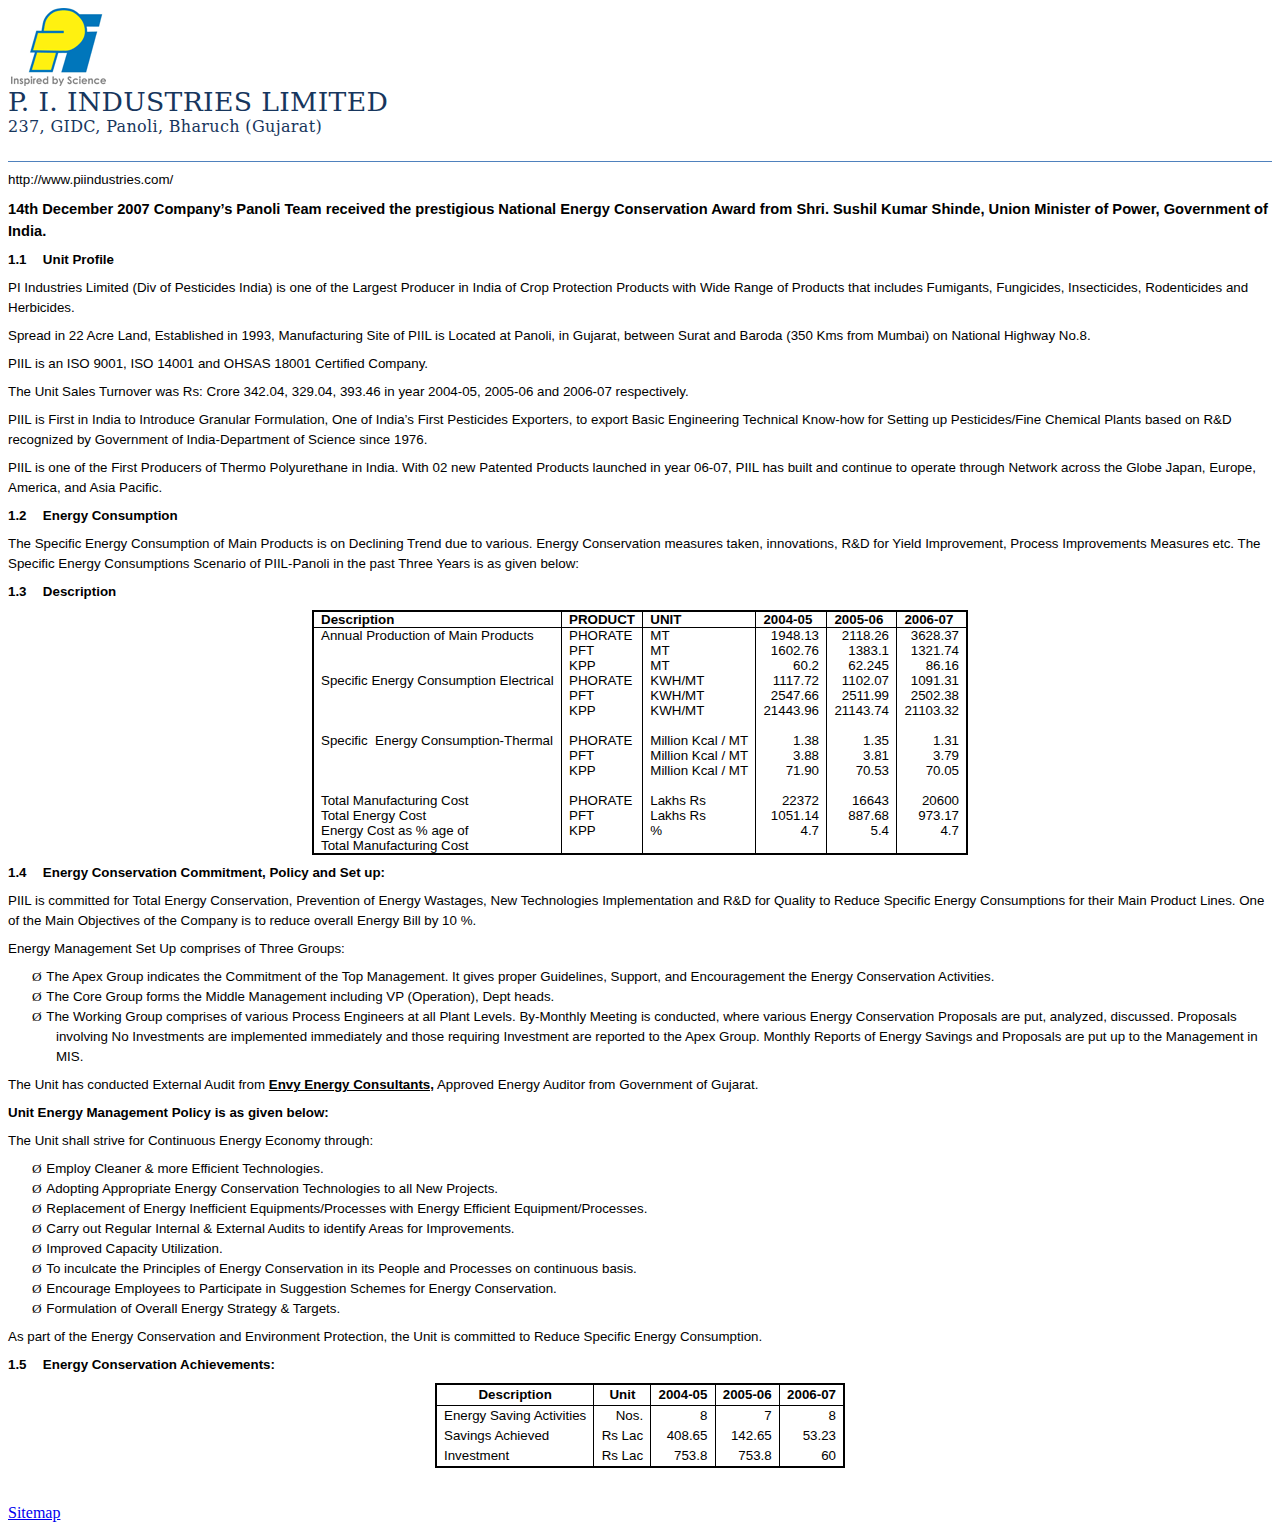
<file: pI_case.htm>
<html xmlns:v="urn:schemas-microsoft-com:vml"
xmlns:o="urn:schemas-microsoft-com:office:office"
xmlns:w="urn:schemas-microsoft-com:office:word"
xmlns:m="http://schemas.microsoft.com/office/2004/12/omml"
xmlns="http://www.w3.org/TR/REC-html40">

<head>
<meta http-equiv=Content-Type content="text/html; charset=windows-1252">
<meta name=ProgId content=Word.Document>
<meta name=Generator content="Microsoft Word 14">
<meta name=Originator content="Microsoft Word 14">
<link rel=File-List href="PI_case_files/filelist.xml">
<link rel=Edit-Time-Data href="PI_case_files/editdata.mso">
<!--[if !mso]>
<style>
v\:* {behavior:url(#default#VML);}
o\:* {behavior:url(#default#VML);}
w\:* {behavior:url(#default#VML);}
.shape {behavior:url(#default#VML);}
</style>
<![endif]--><!--[if gte mso 9]><xml>
 <o:DocumentProperties>
  <o:Author>DELL-5420</o:Author>
  <o:Template>Normal</o:Template>
  <o:LastAuthor>Vaidyas</o:LastAuthor>
  <o:Revision>2</o:Revision>
  <o:TotalTime>121</o:TotalTime>
  <o:LastPrinted>2015-02-05T05:25:00Z</o:LastPrinted>
  <o:Created>2015-02-06T19:45:00Z</o:Created>
  <o:LastSaved>2015-02-06T19:45:00Z</o:LastSaved>
  <o:Pages>3</o:Pages>
  <o:Words>684</o:Words>
  <o:Characters>3904</o:Characters>
  <o:Company>Microsoft</o:Company>
  <o:Lines>32</o:Lines>
  <o:Paragraphs>9</o:Paragraphs>
  <o:CharactersWithSpaces>4579</o:CharactersWithSpaces>
  <o:Version>14.00</o:Version>
 </o:DocumentProperties>
</xml><![endif]-->
<link rel=themeData href="PI_case_files/themedata.thmx">
<link rel=colorSchemeMapping href="PI_case_files/colorschememapping.xml">
<!--[if gte mso 9]><xml>
 <w:WordDocument>
  <w:TrackMoves>false</w:TrackMoves>
  <w:TrackFormatting/>
  <w:PunctuationKerning/>
  <w:ValidateAgainstSchemas/>
  <w:SaveIfXMLInvalid>false</w:SaveIfXMLInvalid>
  <w:IgnoreMixedContent>false</w:IgnoreMixedContent>
  <w:AlwaysShowPlaceholderText>false</w:AlwaysShowPlaceholderText>
  <w:DoNotPromoteQF/>
  <w:LidThemeOther>EN-US</w:LidThemeOther>
  <w:LidThemeAsian>X-NONE</w:LidThemeAsian>
  <w:LidThemeComplexScript>HI</w:LidThemeComplexScript>
  <w:Compatibility>
   <w:BreakWrappedTables/>
   <w:SnapToGridInCell/>
   <w:WrapTextWithPunct/>
   <w:UseAsianBreakRules/>
   <w:DontGrowAutofit/>
   <w:SplitPgBreakAndParaMark/>
  </w:Compatibility>
  <m:mathPr>
   <m:mathFont m:val="Cambria Math"/>
   <m:brkBin m:val="before"/>
   <m:brkBinSub m:val="&#45;-"/>
   <m:smallFrac/>
   <m:dispDef/>
   <m:lMargin m:val="0"/>
   <m:rMargin m:val="0"/>
   <m:defJc m:val="centerGroup"/>
   <m:wrapIndent m:val="1440"/>
   <m:intLim m:val="subSup"/>
   <m:naryLim m:val="undOvr"/>
  </m:mathPr></w:WordDocument>
</xml><![endif]--><!--[if gte mso 9]><xml>
 <w:LatentStyles DefLockedState="false" DefUnhideWhenUsed="true"
  DefSemiHidden="true" DefQFormat="false" DefPriority="99"
  LatentStyleCount="267">
  <w:LsdException Locked="false" Priority="0" SemiHidden="false"
   UnhideWhenUsed="false" QFormat="true" Name="Normal"/>
  <w:LsdException Locked="false" Priority="9" SemiHidden="false"
   UnhideWhenUsed="false" QFormat="true" Name="heading 1"/>
  <w:LsdException Locked="false" Priority="9" QFormat="true" Name="heading 2"/>
  <w:LsdException Locked="false" Priority="9" QFormat="true" Name="heading 3"/>
  <w:LsdException Locked="false" Priority="9" QFormat="true" Name="heading 4"/>
  <w:LsdException Locked="false" Priority="9" QFormat="true" Name="heading 5"/>
  <w:LsdException Locked="false" Priority="9" QFormat="true" Name="heading 6"/>
  <w:LsdException Locked="false" Priority="9" QFormat="true" Name="heading 7"/>
  <w:LsdException Locked="false" Priority="9" QFormat="true" Name="heading 8"/>
  <w:LsdException Locked="false" Priority="9" QFormat="true" Name="heading 9"/>
  <w:LsdException Locked="false" Priority="39" Name="toc 1"/>
  <w:LsdException Locked="false" Priority="39" Name="toc 2"/>
  <w:LsdException Locked="false" Priority="39" Name="toc 3"/>
  <w:LsdException Locked="false" Priority="39" Name="toc 4"/>
  <w:LsdException Locked="false" Priority="39" Name="toc 5"/>
  <w:LsdException Locked="false" Priority="39" Name="toc 6"/>
  <w:LsdException Locked="false" Priority="39" Name="toc 7"/>
  <w:LsdException Locked="false" Priority="39" Name="toc 8"/>
  <w:LsdException Locked="false" Priority="39" Name="toc 9"/>
  <w:LsdException Locked="false" Priority="35" QFormat="true" Name="caption"/>
  <w:LsdException Locked="false" Priority="10" SemiHidden="false"
   UnhideWhenUsed="false" QFormat="true" Name="Title"/>
  <w:LsdException Locked="false" Priority="1" Name="Default Paragraph Font"/>
  <w:LsdException Locked="false" Priority="11" SemiHidden="false"
   UnhideWhenUsed="false" QFormat="true" Name="Subtitle"/>
  <w:LsdException Locked="false" Priority="22" SemiHidden="false"
   UnhideWhenUsed="false" QFormat="true" Name="Strong"/>
  <w:LsdException Locked="false" Priority="20" SemiHidden="false"
   UnhideWhenUsed="false" QFormat="true" Name="Emphasis"/>
  <w:LsdException Locked="false" Priority="0" Name="Table Classic 1"/>
  <w:LsdException Locked="false" Priority="0" Name="Table Grid 6"/>
  <w:LsdException Locked="false" Priority="59" SemiHidden="false"
   UnhideWhenUsed="false" Name="Table Grid"/>
  <w:LsdException Locked="false" UnhideWhenUsed="false" Name="Placeholder Text"/>
  <w:LsdException Locked="false" Priority="1" SemiHidden="false"
   UnhideWhenUsed="false" QFormat="true" Name="No Spacing"/>
  <w:LsdException Locked="false" Priority="60" SemiHidden="false"
   UnhideWhenUsed="false" Name="Light Shading"/>
  <w:LsdException Locked="false" Priority="61" SemiHidden="false"
   UnhideWhenUsed="false" Name="Light List"/>
  <w:LsdException Locked="false" Priority="62" SemiHidden="false"
   UnhideWhenUsed="false" Name="Light Grid"/>
  <w:LsdException Locked="false" Priority="63" SemiHidden="false"
   UnhideWhenUsed="false" Name="Medium Shading 1"/>
  <w:LsdException Locked="false" Priority="64" SemiHidden="false"
   UnhideWhenUsed="false" Name="Medium Shading 2"/>
  <w:LsdException Locked="false" Priority="65" SemiHidden="false"
   UnhideWhenUsed="false" Name="Medium List 1"/>
  <w:LsdException Locked="false" Priority="66" SemiHidden="false"
   UnhideWhenUsed="false" Name="Medium List 2"/>
  <w:LsdException Locked="false" Priority="67" SemiHidden="false"
   UnhideWhenUsed="false" Name="Medium Grid 1"/>
  <w:LsdException Locked="false" Priority="68" SemiHidden="false"
   UnhideWhenUsed="false" Name="Medium Grid 2"/>
  <w:LsdException Locked="false" Priority="69" SemiHidden="false"
   UnhideWhenUsed="false" Name="Medium Grid 3"/>
  <w:LsdException Locked="false" Priority="70" SemiHidden="false"
   UnhideWhenUsed="false" Name="Dark List"/>
  <w:LsdException Locked="false" Priority="71" SemiHidden="false"
   UnhideWhenUsed="false" Name="Colorful Shading"/>
  <w:LsdException Locked="false" Priority="72" SemiHidden="false"
   UnhideWhenUsed="false" Name="Colorful List"/>
  <w:LsdException Locked="false" Priority="73" SemiHidden="false"
   UnhideWhenUsed="false" Name="Colorful Grid"/>
  <w:LsdException Locked="false" Priority="60" SemiHidden="false"
   UnhideWhenUsed="false" Name="Light Shading Accent 1"/>
  <w:LsdException Locked="false" Priority="61" SemiHidden="false"
   UnhideWhenUsed="false" Name="Light List Accent 1"/>
  <w:LsdException Locked="false" Priority="62" SemiHidden="false"
   UnhideWhenUsed="false" Name="Light Grid Accent 1"/>
  <w:LsdException Locked="false" Priority="63" SemiHidden="false"
   UnhideWhenUsed="false" Name="Medium Shading 1 Accent 1"/>
  <w:LsdException Locked="false" Priority="64" SemiHidden="false"
   UnhideWhenUsed="false" Name="Medium Shading 2 Accent 1"/>
  <w:LsdException Locked="false" Priority="65" SemiHidden="false"
   UnhideWhenUsed="false" Name="Medium List 1 Accent 1"/>
  <w:LsdException Locked="false" UnhideWhenUsed="false" Name="Revision"/>
  <w:LsdException Locked="false" Priority="34" SemiHidden="false"
   UnhideWhenUsed="false" QFormat="true" Name="List Paragraph"/>
  <w:LsdException Locked="false" Priority="29" SemiHidden="false"
   UnhideWhenUsed="false" QFormat="true" Name="Quote"/>
  <w:LsdException Locked="false" Priority="30" SemiHidden="false"
   UnhideWhenUsed="false" QFormat="true" Name="Intense Quote"/>
  <w:LsdException Locked="false" Priority="66" SemiHidden="false"
   UnhideWhenUsed="false" Name="Medium List 2 Accent 1"/>
  <w:LsdException Locked="false" Priority="67" SemiHidden="false"
   UnhideWhenUsed="false" Name="Medium Grid 1 Accent 1"/>
  <w:LsdException Locked="false" Priority="68" SemiHidden="false"
   UnhideWhenUsed="false" Name="Medium Grid 2 Accent 1"/>
  <w:LsdException Locked="false" Priority="69" SemiHidden="false"
   UnhideWhenUsed="false" Name="Medium Grid 3 Accent 1"/>
  <w:LsdException Locked="false" Priority="70" SemiHidden="false"
   UnhideWhenUsed="false" Name="Dark List Accent 1"/>
  <w:LsdException Locked="false" Priority="71" SemiHidden="false"
   UnhideWhenUsed="false" Name="Colorful Shading Accent 1"/>
  <w:LsdException Locked="false" Priority="72" SemiHidden="false"
   UnhideWhenUsed="false" Name="Colorful List Accent 1"/>
  <w:LsdException Locked="false" Priority="73" SemiHidden="false"
   UnhideWhenUsed="false" Name="Colorful Grid Accent 1"/>
  <w:LsdException Locked="false" Priority="60" SemiHidden="false"
   UnhideWhenUsed="false" Name="Light Shading Accent 2"/>
  <w:LsdException Locked="false" Priority="61" SemiHidden="false"
   UnhideWhenUsed="false" Name="Light List Accent 2"/>
  <w:LsdException Locked="false" Priority="62" SemiHidden="false"
   UnhideWhenUsed="false" Name="Light Grid Accent 2"/>
  <w:LsdException Locked="false" Priority="63" SemiHidden="false"
   UnhideWhenUsed="false" Name="Medium Shading 1 Accent 2"/>
  <w:LsdException Locked="false" Priority="64" SemiHidden="false"
   UnhideWhenUsed="false" Name="Medium Shading 2 Accent 2"/>
  <w:LsdException Locked="false" Priority="65" SemiHidden="false"
   UnhideWhenUsed="false" Name="Medium List 1 Accent 2"/>
  <w:LsdException Locked="false" Priority="66" SemiHidden="false"
   UnhideWhenUsed="false" Name="Medium List 2 Accent 2"/>
  <w:LsdException Locked="false" Priority="67" SemiHidden="false"
   UnhideWhenUsed="false" Name="Medium Grid 1 Accent 2"/>
  <w:LsdException Locked="false" Priority="68" SemiHidden="false"
   UnhideWhenUsed="false" Name="Medium Grid 2 Accent 2"/>
  <w:LsdException Locked="false" Priority="69" SemiHidden="false"
   UnhideWhenUsed="false" Name="Medium Grid 3 Accent 2"/>
  <w:LsdException Locked="false" Priority="70" SemiHidden="false"
   UnhideWhenUsed="false" Name="Dark List Accent 2"/>
  <w:LsdException Locked="false" Priority="71" SemiHidden="false"
   UnhideWhenUsed="false" Name="Colorful Shading Accent 2"/>
  <w:LsdException Locked="false" Priority="72" SemiHidden="false"
   UnhideWhenUsed="false" Name="Colorful List Accent 2"/>
  <w:LsdException Locked="false" Priority="73" SemiHidden="false"
   UnhideWhenUsed="false" Name="Colorful Grid Accent 2"/>
  <w:LsdException Locked="false" Priority="60" SemiHidden="false"
   UnhideWhenUsed="false" Name="Light Shading Accent 3"/>
  <w:LsdException Locked="false" Priority="61" SemiHidden="false"
   UnhideWhenUsed="false" Name="Light List Accent 3"/>
  <w:LsdException Locked="false" Priority="62" SemiHidden="false"
   UnhideWhenUsed="false" Name="Light Grid Accent 3"/>
  <w:LsdException Locked="false" Priority="63" SemiHidden="false"
   UnhideWhenUsed="false" Name="Medium Shading 1 Accent 3"/>
  <w:LsdException Locked="false" Priority="64" SemiHidden="false"
   UnhideWhenUsed="false" Name="Medium Shading 2 Accent 3"/>
  <w:LsdException Locked="false" Priority="65" SemiHidden="false"
   UnhideWhenUsed="false" Name="Medium List 1 Accent 3"/>
  <w:LsdException Locked="false" Priority="66" SemiHidden="false"
   UnhideWhenUsed="false" Name="Medium List 2 Accent 3"/>
  <w:LsdException Locked="false" Priority="67" SemiHidden="false"
   UnhideWhenUsed="false" Name="Medium Grid 1 Accent 3"/>
  <w:LsdException Locked="false" Priority="68" SemiHidden="false"
   UnhideWhenUsed="false" Name="Medium Grid 2 Accent 3"/>
  <w:LsdException Locked="false" Priority="69" SemiHidden="false"
   UnhideWhenUsed="false" Name="Medium Grid 3 Accent 3"/>
  <w:LsdException Locked="false" Priority="70" SemiHidden="false"
   UnhideWhenUsed="false" Name="Dark List Accent 3"/>
  <w:LsdException Locked="false" Priority="71" SemiHidden="false"
   UnhideWhenUsed="false" Name="Colorful Shading Accent 3"/>
  <w:LsdException Locked="false" Priority="72" SemiHidden="false"
   UnhideWhenUsed="false" Name="Colorful List Accent 3"/>
  <w:LsdException Locked="false" Priority="73" SemiHidden="false"
   UnhideWhenUsed="false" Name="Colorful Grid Accent 3"/>
  <w:LsdException Locked="false" Priority="60" SemiHidden="false"
   UnhideWhenUsed="false" Name="Light Shading Accent 4"/>
  <w:LsdException Locked="false" Priority="61" SemiHidden="false"
   UnhideWhenUsed="false" Name="Light List Accent 4"/>
  <w:LsdException Locked="false" Priority="62" SemiHidden="false"
   UnhideWhenUsed="false" Name="Light Grid Accent 4"/>
  <w:LsdException Locked="false" Priority="63" SemiHidden="false"
   UnhideWhenUsed="false" Name="Medium Shading 1 Accent 4"/>
  <w:LsdException Locked="false" Priority="64" SemiHidden="false"
   UnhideWhenUsed="false" Name="Medium Shading 2 Accent 4"/>
  <w:LsdException Locked="false" Priority="65" SemiHidden="false"
   UnhideWhenUsed="false" Name="Medium List 1 Accent 4"/>
  <w:LsdException Locked="false" Priority="66" SemiHidden="false"
   UnhideWhenUsed="false" Name="Medium List 2 Accent 4"/>
  <w:LsdException Locked="false" Priority="67" SemiHidden="false"
   UnhideWhenUsed="false" Name="Medium Grid 1 Accent 4"/>
  <w:LsdException Locked="false" Priority="68" SemiHidden="false"
   UnhideWhenUsed="false" Name="Medium Grid 2 Accent 4"/>
  <w:LsdException Locked="false" Priority="69" SemiHidden="false"
   UnhideWhenUsed="false" Name="Medium Grid 3 Accent 4"/>
  <w:LsdException Locked="false" Priority="70" SemiHidden="false"
   UnhideWhenUsed="false" Name="Dark List Accent 4"/>
  <w:LsdException Locked="false" Priority="71" SemiHidden="false"
   UnhideWhenUsed="false" Name="Colorful Shading Accent 4"/>
  <w:LsdException Locked="false" Priority="72" SemiHidden="false"
   UnhideWhenUsed="false" Name="Colorful List Accent 4"/>
  <w:LsdException Locked="false" Priority="73" SemiHidden="false"
   UnhideWhenUsed="false" Name="Colorful Grid Accent 4"/>
  <w:LsdException Locked="false" Priority="60" SemiHidden="false"
   UnhideWhenUsed="false" Name="Light Shading Accent 5"/>
  <w:LsdException Locked="false" Priority="61" SemiHidden="false"
   UnhideWhenUsed="false" Name="Light List Accent 5"/>
  <w:LsdException Locked="false" Priority="62" SemiHidden="false"
   UnhideWhenUsed="false" Name="Light Grid Accent 5"/>
  <w:LsdException Locked="false" Priority="63" SemiHidden="false"
   UnhideWhenUsed="false" Name="Medium Shading 1 Accent 5"/>
  <w:LsdException Locked="false" Priority="64" SemiHidden="false"
   UnhideWhenUsed="false" Name="Medium Shading 2 Accent 5"/>
  <w:LsdException Locked="false" Priority="65" SemiHidden="false"
   UnhideWhenUsed="false" Name="Medium List 1 Accent 5"/>
  <w:LsdException Locked="false" Priority="66" SemiHidden="false"
   UnhideWhenUsed="false" Name="Medium List 2 Accent 5"/>
  <w:LsdException Locked="false" Priority="67" SemiHidden="false"
   UnhideWhenUsed="false" Name="Medium Grid 1 Accent 5"/>
  <w:LsdException Locked="false" Priority="68" SemiHidden="false"
   UnhideWhenUsed="false" Name="Medium Grid 2 Accent 5"/>
  <w:LsdException Locked="false" Priority="69" SemiHidden="false"
   UnhideWhenUsed="false" Name="Medium Grid 3 Accent 5"/>
  <w:LsdException Locked="false" Priority="70" SemiHidden="false"
   UnhideWhenUsed="false" Name="Dark List Accent 5"/>
  <w:LsdException Locked="false" Priority="71" SemiHidden="false"
   UnhideWhenUsed="false" Name="Colorful Shading Accent 5"/>
  <w:LsdException Locked="false" Priority="72" SemiHidden="false"
   UnhideWhenUsed="false" Name="Colorful List Accent 5"/>
  <w:LsdException Locked="false" Priority="73" SemiHidden="false"
   UnhideWhenUsed="false" Name="Colorful Grid Accent 5"/>
  <w:LsdException Locked="false" Priority="60" SemiHidden="false"
   UnhideWhenUsed="false" Name="Light Shading Accent 6"/>
  <w:LsdException Locked="false" Priority="61" SemiHidden="false"
   UnhideWhenUsed="false" Name="Light List Accent 6"/>
  <w:LsdException Locked="false" Priority="62" SemiHidden="false"
   UnhideWhenUsed="false" Name="Light Grid Accent 6"/>
  <w:LsdException Locked="false" Priority="63" SemiHidden="false"
   UnhideWhenUsed="false" Name="Medium Shading 1 Accent 6"/>
  <w:LsdException Locked="false" Priority="64" SemiHidden="false"
   UnhideWhenUsed="false" Name="Medium Shading 2 Accent 6"/>
  <w:LsdException Locked="false" Priority="65" SemiHidden="false"
   UnhideWhenUsed="false" Name="Medium List 1 Accent 6"/>
  <w:LsdException Locked="false" Priority="66" SemiHidden="false"
   UnhideWhenUsed="false" Name="Medium List 2 Accent 6"/>
  <w:LsdException Locked="false" Priority="67" SemiHidden="false"
   UnhideWhenUsed="false" Name="Medium Grid 1 Accent 6"/>
  <w:LsdException Locked="false" Priority="68" SemiHidden="false"
   UnhideWhenUsed="false" Name="Medium Grid 2 Accent 6"/>
  <w:LsdException Locked="false" Priority="69" SemiHidden="false"
   UnhideWhenUsed="false" Name="Medium Grid 3 Accent 6"/>
  <w:LsdException Locked="false" Priority="70" SemiHidden="false"
   UnhideWhenUsed="false" Name="Dark List Accent 6"/>
  <w:LsdException Locked="false" Priority="71" SemiHidden="false"
   UnhideWhenUsed="false" Name="Colorful Shading Accent 6"/>
  <w:LsdException Locked="false" Priority="72" SemiHidden="false"
   UnhideWhenUsed="false" Name="Colorful List Accent 6"/>
  <w:LsdException Locked="false" Priority="73" SemiHidden="false"
   UnhideWhenUsed="false" Name="Colorful Grid Accent 6"/>
  <w:LsdException Locked="false" Priority="19" SemiHidden="false"
   UnhideWhenUsed="false" QFormat="true" Name="Subtle Emphasis"/>
  <w:LsdException Locked="false" Priority="21" SemiHidden="false"
   UnhideWhenUsed="false" QFormat="true" Name="Intense Emphasis"/>
  <w:LsdException Locked="false" Priority="31" SemiHidden="false"
   UnhideWhenUsed="false" QFormat="true" Name="Subtle Reference"/>
  <w:LsdException Locked="false" Priority="32" SemiHidden="false"
   UnhideWhenUsed="false" QFormat="true" Name="Intense Reference"/>
  <w:LsdException Locked="false" Priority="33" SemiHidden="false"
   UnhideWhenUsed="false" QFormat="true" Name="Book Title"/>
  <w:LsdException Locked="false" Priority="37" Name="Bibliography"/>
  <w:LsdException Locked="false" Priority="39" QFormat="true" Name="TOC Heading"/>
 </w:LatentStyles>
</xml><![endif]-->
<style>
<!--
 /* Font Definitions */
 @font-face
	{font-family:Wingdings;
	panose-1:5 0 0 0 0 0 0 0 0 0;
	mso-font-charset:2;
	mso-generic-font-family:auto;
	mso-font-pitch:variable;
	mso-font-signature:0 268435456 0 0 -2147483648 0;}
@font-face
	{font-family:Mangal;
	panose-1:2 4 5 3 5 2 3 3 2 2;
	mso-font-charset:0;
	mso-generic-font-family:roman;
	mso-font-pitch:variable;
	mso-font-signature:32771 0 0 0 1 0;}
@font-face
	{font-family:Mangal;
	panose-1:2 4 5 3 5 2 3 3 2 2;
	mso-font-charset:0;
	mso-generic-font-family:roman;
	mso-font-pitch:variable;
	mso-font-signature:32771 0 0 0 1 0;}
@font-face
	{font-family:Cambria;
	panose-1:2 4 5 3 5 4 6 3 2 4;
	mso-font-charset:0;
	mso-generic-font-family:roman;
	mso-font-pitch:variable;
	mso-font-signature:-536870145 1073743103 0 0 415 0;}
@font-face
	{font-family:Tahoma;
	panose-1:2 11 6 4 3 5 4 4 2 4;
	mso-font-charset:0;
	mso-generic-font-family:swiss;
	mso-font-format:other;
	mso-font-pitch:variable;
	mso-font-signature:3 0 0 0 1 0;}
 /* Style Definitions */
 p.MsoNormal, li.MsoNormal, div.MsoNormal
	{mso-style-unhide:no;
	mso-style-qformat:yes;
	mso-style-parent:"";
	margin-top:6.0pt;
	margin-right:0in;
	margin-bottom:0in;
	margin-left:0in;
	margin-bottom:.0001pt;
	line-height:150%;
	mso-pagination:none;
	punctuation-wrap:simple;
	mso-line-break-override:restrictions;
	font-size:10.0pt;
	mso-bidi-font-size:12.0pt;
	font-family:"Arial","sans-serif";
	mso-fareast-font-family:"Times New Roman";
	mso-fareast-theme-font:minor-fareast;
	mso-bidi-font-family:Mangal;
	mso-bidi-language:HI;}
h1
	{mso-style-update:auto;
	mso-style-priority:9;
	mso-style-unhide:no;
	mso-style-qformat:yes;
	mso-style-link:"Heading 1 Char";
	mso-style-next:Normal;
	margin-top:24.0pt;
	margin-right:0in;
	margin-bottom:0in;
	margin-left:.3in;
	margin-bottom:.0001pt;
	text-align:center;
	text-indent:-.3in;
	line-height:150%;
	mso-pagination:lines-together;
	page-break-after:avoid;
	mso-outline-level:1;
	mso-list:l1 level1 lfo10;
	punctuation-wrap:simple;
	mso-line-break-override:restrictions;
	font-size:12.0pt;
	mso-bidi-font-size:12.5pt;
	font-family:"Arial","sans-serif";
	mso-fareast-font-family:"Times New Roman";
	mso-fareast-theme-font:major-fareast;
	mso-bidi-font-family:Mangal;
	mso-bidi-theme-font:major-bidi;
	mso-font-kerning:0pt;
	mso-bidi-language:HI;}
h2
	{mso-style-priority:9;
	mso-style-qformat:yes;
	mso-style-link:"Heading 2 Char";
	mso-style-next:Normal;
	margin-top:6.0pt;
	margin-right:0in;
	margin-bottom:6.0pt;
	margin-left:.4in;
	text-indent:-.4in;
	line-height:150%;
	mso-pagination:lines-together;
	page-break-after:avoid;
	mso-outline-level:2;
	mso-list:l1 level2 lfo10;
	punctuation-wrap:simple;
	mso-line-break-override:restrictions;
	font-size:10.0pt;
	mso-bidi-font-size:11.5pt;
	font-family:"Arial","sans-serif";
	mso-fareast-font-family:"Times New Roman";
	mso-fareast-theme-font:major-fareast;
	mso-bidi-font-family:Mangal;
	mso-bidi-theme-font:major-bidi;
	mso-bidi-language:HI;}
h3
	{mso-style-priority:9;
	mso-style-qformat:yes;
	mso-style-link:"Heading 3 Char";
	mso-style-next:Normal;
	margin-top:10.0pt;
	margin-right:0in;
	margin-bottom:0in;
	margin-left:.5in;
	margin-bottom:.0001pt;
	text-indent:-.5in;
	line-height:150%;
	mso-pagination:lines-together;
	page-break-after:avoid;
	mso-outline-level:3;
	mso-list:l1 level3 lfo10;
	punctuation-wrap:simple;
	mso-line-break-override:restrictions;
	font-size:12.0pt;
	mso-bidi-font-size:10.5pt;
	font-family:"Cambria","serif";
	mso-ascii-font-family:Cambria;
	mso-ascii-theme-font:major-latin;
	mso-fareast-font-family:"Times New Roman";
	mso-fareast-theme-font:major-fareast;
	mso-hansi-font-family:Cambria;
	mso-hansi-theme-font:major-latin;
	mso-bidi-font-family:Mangal;
	mso-bidi-theme-font:major-bidi;
	color:#4F81BD;
	mso-themecolor:accent1;
	mso-bidi-language:HI;}
h4
	{mso-style-noshow:yes;
	mso-style-priority:9;
	mso-style-qformat:yes;
	mso-style-link:"Heading 4 Char";
	mso-style-next:Normal;
	margin-top:10.0pt;
	margin-right:0in;
	margin-bottom:0in;
	margin-left:.6in;
	margin-bottom:.0001pt;
	text-indent:-.6in;
	line-height:150%;
	mso-pagination:lines-together;
	page-break-after:avoid;
	mso-outline-level:4;
	mso-list:l1 level4 lfo10;
	punctuation-wrap:simple;
	mso-line-break-override:restrictions;
	font-size:12.0pt;
	mso-bidi-font-size:10.5pt;
	font-family:"Cambria","serif";
	mso-ascii-font-family:Cambria;
	mso-ascii-theme-font:major-latin;
	mso-fareast-font-family:"Times New Roman";
	mso-fareast-theme-font:major-fareast;
	mso-hansi-font-family:Cambria;
	mso-hansi-theme-font:major-latin;
	mso-bidi-font-family:Mangal;
	mso-bidi-theme-font:major-bidi;
	color:#4F81BD;
	mso-themecolor:accent1;
	mso-bidi-language:HI;
	font-style:italic;}
h5
	{mso-style-noshow:yes;
	mso-style-priority:9;
	mso-style-qformat:yes;
	mso-style-link:"Heading 5 Char";
	mso-style-next:Normal;
	margin-top:10.0pt;
	margin-right:0in;
	margin-bottom:0in;
	margin-left:.7in;
	margin-bottom:.0001pt;
	text-indent:-.7in;
	line-height:150%;
	mso-pagination:lines-together;
	page-break-after:avoid;
	mso-outline-level:5;
	mso-list:l1 level5 lfo10;
	punctuation-wrap:simple;
	mso-line-break-override:restrictions;
	font-size:12.0pt;
	mso-bidi-font-size:10.5pt;
	font-family:"Cambria","serif";
	mso-ascii-font-family:Cambria;
	mso-ascii-theme-font:major-latin;
	mso-fareast-font-family:"Times New Roman";
	mso-fareast-theme-font:major-fareast;
	mso-hansi-font-family:Cambria;
	mso-hansi-theme-font:major-latin;
	mso-bidi-font-family:Mangal;
	mso-bidi-theme-font:major-bidi;
	color:#243F60;
	mso-themecolor:accent1;
	mso-themeshade:127;
	mso-bidi-language:HI;
	font-weight:normal;}
h6
	{mso-style-noshow:yes;
	mso-style-priority:9;
	mso-style-qformat:yes;
	mso-style-link:"Heading 6 Char";
	mso-style-next:Normal;
	margin-top:10.0pt;
	margin-right:0in;
	margin-bottom:0in;
	margin-left:.8in;
	margin-bottom:.0001pt;
	text-indent:-.8in;
	line-height:150%;
	mso-pagination:lines-together;
	page-break-after:avoid;
	mso-outline-level:6;
	mso-list:l1 level6 lfo10;
	punctuation-wrap:simple;
	mso-line-break-override:restrictions;
	font-size:12.0pt;
	mso-bidi-font-size:10.5pt;
	font-family:"Cambria","serif";
	mso-ascii-font-family:Cambria;
	mso-ascii-theme-font:major-latin;
	mso-fareast-font-family:"Times New Roman";
	mso-fareast-theme-font:major-fareast;
	mso-hansi-font-family:Cambria;
	mso-hansi-theme-font:major-latin;
	mso-bidi-font-family:Mangal;
	mso-bidi-theme-font:major-bidi;
	color:#243F60;
	mso-themecolor:accent1;
	mso-themeshade:127;
	mso-bidi-language:HI;
	font-weight:normal;
	font-style:italic;}
p.MsoHeading7, li.MsoHeading7, div.MsoHeading7
	{mso-style-noshow:yes;
	mso-style-priority:9;
	mso-style-qformat:yes;
	mso-style-link:"Heading 7 Char";
	mso-style-next:Normal;
	margin-top:10.0pt;
	margin-right:0in;
	margin-bottom:0in;
	margin-left:.9in;
	margin-bottom:.0001pt;
	text-indent:-.9in;
	line-height:150%;
	mso-pagination:lines-together;
	page-break-after:avoid;
	mso-outline-level:7;
	mso-list:l1 level7 lfo10;
	punctuation-wrap:simple;
	mso-line-break-override:restrictions;
	font-size:12.0pt;
	mso-bidi-font-size:10.5pt;
	font-family:"Cambria","serif";
	mso-ascii-font-family:Cambria;
	mso-ascii-theme-font:major-latin;
	mso-fareast-font-family:"Times New Roman";
	mso-fareast-theme-font:major-fareast;
	mso-hansi-font-family:Cambria;
	mso-hansi-theme-font:major-latin;
	mso-bidi-font-family:Mangal;
	mso-bidi-theme-font:major-bidi;
	color:#404040;
	mso-themecolor:text1;
	mso-themetint:191;
	mso-bidi-language:HI;
	font-style:italic;}
p.MsoHeading8, li.MsoHeading8, div.MsoHeading8
	{mso-style-noshow:yes;
	mso-style-priority:9;
	mso-style-qformat:yes;
	mso-style-link:"Heading 8 Char";
	mso-style-next:Normal;
	margin-top:10.0pt;
	margin-right:0in;
	margin-bottom:0in;
	margin-left:1.0in;
	margin-bottom:.0001pt;
	text-indent:-1.0in;
	line-height:150%;
	mso-pagination:lines-together;
	page-break-after:avoid;
	mso-outline-level:8;
	mso-list:l1 level8 lfo10;
	punctuation-wrap:simple;
	mso-line-break-override:restrictions;
	font-size:10.0pt;
	mso-bidi-font-size:9.0pt;
	font-family:"Cambria","serif";
	mso-ascii-font-family:Cambria;
	mso-ascii-theme-font:major-latin;
	mso-fareast-font-family:"Times New Roman";
	mso-fareast-theme-font:major-fareast;
	mso-hansi-font-family:Cambria;
	mso-hansi-theme-font:major-latin;
	mso-bidi-font-family:Mangal;
	mso-bidi-theme-font:major-bidi;
	color:#404040;
	mso-themecolor:text1;
	mso-themetint:191;
	mso-bidi-language:HI;}
p.MsoHeading9, li.MsoHeading9, div.MsoHeading9
	{mso-style-noshow:yes;
	mso-style-priority:9;
	mso-style-qformat:yes;
	mso-style-link:"Heading 9 Char";
	mso-style-next:Normal;
	margin-top:10.0pt;
	margin-right:0in;
	margin-bottom:0in;
	margin-left:1.1in;
	margin-bottom:.0001pt;
	text-indent:-1.1in;
	line-height:150%;
	mso-pagination:lines-together;
	page-break-after:avoid;
	mso-outline-level:9;
	mso-list:l1 level9 lfo10;
	punctuation-wrap:simple;
	mso-line-break-override:restrictions;
	font-size:10.0pt;
	mso-bidi-font-size:9.0pt;
	font-family:"Cambria","serif";
	mso-ascii-font-family:Cambria;
	mso-ascii-theme-font:major-latin;
	mso-fareast-font-family:"Times New Roman";
	mso-fareast-theme-font:major-fareast;
	mso-hansi-font-family:Cambria;
	mso-hansi-theme-font:major-latin;
	mso-bidi-font-family:Mangal;
	mso-bidi-theme-font:major-bidi;
	color:#404040;
	mso-themecolor:text1;
	mso-themetint:191;
	mso-bidi-language:HI;
	font-style:italic;}
p.MsoToc1, li.MsoToc1, div.MsoToc1
	{mso-style-update:auto;
	mso-style-priority:39;
	mso-style-unhide:no;
	mso-style-next:Normal;
	margin-top:6.0pt;
	margin-right:0in;
	margin-bottom:0in;
	margin-left:0in;
	margin-bottom:.0001pt;
	line-height:150%;
	mso-pagination:widow-orphan;
	font-size:12.0pt;
	mso-bidi-font-size:14.0pt;
	font-family:"Arial","sans-serif";
	mso-fareast-font-family:"Times New Roman";
	mso-bidi-font-family:"Times New Roman";
	letter-spacing:-.25pt;
	mso-ansi-language:EN-IN;
	font-weight:bold;
	font-style:italic;
	mso-no-proof:yes;}
p.MsoToc2, li.MsoToc2, div.MsoToc2
	{mso-style-update:auto;
	mso-style-priority:39;
	mso-style-unhide:no;
	mso-style-next:Normal;
	margin-top:6.0pt;
	margin-right:0in;
	margin-bottom:0in;
	margin-left:10.0pt;
	margin-bottom:.0001pt;
	line-height:150%;
	mso-pagination:widow-orphan;
	font-size:11.0pt;
	mso-bidi-font-size:13.0pt;
	font-family:"Arial","sans-serif";
	mso-fareast-font-family:"Times New Roman";
	mso-bidi-font-family:"Times New Roman";
	letter-spacing:-.25pt;
	mso-ansi-language:EN-IN;
	font-weight:bold;
	mso-no-proof:yes;}
p.MsoTitle, li.MsoTitle, div.MsoTitle
	{mso-style-priority:10;
	mso-style-unhide:no;
	mso-style-qformat:yes;
	mso-style-link:"Title Char";
	mso-style-next:Normal;
	margin-top:0in;
	margin-right:0in;
	margin-bottom:15.0pt;
	margin-left:0in;
	mso-add-space:auto;
	mso-pagination:none;
	punctuation-wrap:simple;
	mso-line-break-override:restrictions;
	border:none;
	mso-border-bottom-alt:solid #4F81BD 1.0pt;
	mso-border-bottom-themecolor:accent1;
	padding:0in;
	mso-padding-alt:0in 0in 4.0pt 0in;
	font-size:26.0pt;
	mso-bidi-font-size:23.5pt;
	font-family:"Cambria","serif";
	mso-ascii-font-family:Cambria;
	mso-ascii-theme-font:major-latin;
	mso-fareast-font-family:"Times New Roman";
	mso-fareast-theme-font:major-fareast;
	mso-hansi-font-family:Cambria;
	mso-hansi-theme-font:major-latin;
	mso-bidi-font-family:Mangal;
	mso-bidi-theme-font:major-bidi;
	color:#17365D;
	mso-themecolor:text2;
	mso-themeshade:191;
	letter-spacing:.25pt;
	mso-font-kerning:14.0pt;
	mso-bidi-language:HI;}
p.MsoTitleCxSpFirst, li.MsoTitleCxSpFirst, div.MsoTitleCxSpFirst
	{mso-style-priority:10;
	mso-style-unhide:no;
	mso-style-qformat:yes;
	mso-style-link:"Title Char";
	mso-style-next:Normal;
	mso-style-type:export-only;
	margin:0in;
	margin-bottom:.0001pt;
	mso-add-space:auto;
	mso-pagination:none;
	punctuation-wrap:simple;
	mso-line-break-override:restrictions;
	border:none;
	mso-border-bottom-alt:solid #4F81BD 1.0pt;
	mso-border-bottom-themecolor:accent1;
	padding:0in;
	mso-padding-alt:0in 0in 4.0pt 0in;
	font-size:26.0pt;
	mso-bidi-font-size:23.5pt;
	font-family:"Cambria","serif";
	mso-ascii-font-family:Cambria;
	mso-ascii-theme-font:major-latin;
	mso-fareast-font-family:"Times New Roman";
	mso-fareast-theme-font:major-fareast;
	mso-hansi-font-family:Cambria;
	mso-hansi-theme-font:major-latin;
	mso-bidi-font-family:Mangal;
	mso-bidi-theme-font:major-bidi;
	color:#17365D;
	mso-themecolor:text2;
	mso-themeshade:191;
	letter-spacing:.25pt;
	mso-font-kerning:14.0pt;
	mso-bidi-language:HI;}
p.MsoTitleCxSpMiddle, li.MsoTitleCxSpMiddle, div.MsoTitleCxSpMiddle
	{mso-style-priority:10;
	mso-style-unhide:no;
	mso-style-qformat:yes;
	mso-style-link:"Title Char";
	mso-style-next:Normal;
	mso-style-type:export-only;
	margin:0in;
	margin-bottom:.0001pt;
	mso-add-space:auto;
	mso-pagination:none;
	punctuation-wrap:simple;
	mso-line-break-override:restrictions;
	border:none;
	mso-border-bottom-alt:solid #4F81BD 1.0pt;
	mso-border-bottom-themecolor:accent1;
	padding:0in;
	mso-padding-alt:0in 0in 4.0pt 0in;
	font-size:26.0pt;
	mso-bidi-font-size:23.5pt;
	font-family:"Cambria","serif";
	mso-ascii-font-family:Cambria;
	mso-ascii-theme-font:major-latin;
	mso-fareast-font-family:"Times New Roman";
	mso-fareast-theme-font:major-fareast;
	mso-hansi-font-family:Cambria;
	mso-hansi-theme-font:major-latin;
	mso-bidi-font-family:Mangal;
	mso-bidi-theme-font:major-bidi;
	color:#17365D;
	mso-themecolor:text2;
	mso-themeshade:191;
	letter-spacing:.25pt;
	mso-font-kerning:14.0pt;
	mso-bidi-language:HI;}
p.MsoTitleCxSpLast, li.MsoTitleCxSpLast, div.MsoTitleCxSpLast
	{mso-style-priority:10;
	mso-style-unhide:no;
	mso-style-qformat:yes;
	mso-style-link:"Title Char";
	mso-style-next:Normal;
	mso-style-type:export-only;
	margin-top:0in;
	margin-right:0in;
	margin-bottom:15.0pt;
	margin-left:0in;
	mso-add-space:auto;
	mso-pagination:none;
	punctuation-wrap:simple;
	mso-line-break-override:restrictions;
	border:none;
	mso-border-bottom-alt:solid #4F81BD 1.0pt;
	mso-border-bottom-themecolor:accent1;
	padding:0in;
	mso-padding-alt:0in 0in 4.0pt 0in;
	font-size:26.0pt;
	mso-bidi-font-size:23.5pt;
	font-family:"Cambria","serif";
	mso-ascii-font-family:Cambria;
	mso-ascii-theme-font:major-latin;
	mso-fareast-font-family:"Times New Roman";
	mso-fareast-theme-font:major-fareast;
	mso-hansi-font-family:Cambria;
	mso-hansi-theme-font:major-latin;
	mso-bidi-font-family:Mangal;
	mso-bidi-theme-font:major-bidi;
	color:#17365D;
	mso-themecolor:text2;
	mso-themeshade:191;
	letter-spacing:.25pt;
	mso-font-kerning:14.0pt;
	mso-bidi-language:HI;}
pre
	{mso-style-noshow:yes;
	mso-style-priority:99;
	mso-style-link:"HTML Preformatted Char";
	margin:0in;
	margin-bottom:.0001pt;
	mso-pagination:widow-orphan;
	font-size:10.0pt;
	font-family:"Courier New";
	mso-fareast-font-family:"Times New Roman";
	mso-bidi-language:HI;}
p.MsoAcetate, li.MsoAcetate, div.MsoAcetate
	{mso-style-noshow:yes;
	mso-style-priority:99;
	mso-style-link:"Balloon Text Char";
	margin:0in;
	margin-bottom:.0001pt;
	mso-pagination:none;
	punctuation-wrap:simple;
	mso-line-break-override:restrictions;
	font-size:8.0pt;
	mso-bidi-font-size:7.0pt;
	font-family:"Tahoma","sans-serif";
	mso-fareast-font-family:"Times New Roman";
	mso-fareast-theme-font:minor-fareast;
	mso-bidi-font-family:Mangal;
	mso-bidi-language:HI;}
p.MsoNoSpacing, li.MsoNoSpacing, div.MsoNoSpacing
	{mso-style-update:auto;
	mso-style-priority:1;
	mso-style-unhide:no;
	mso-style-qformat:yes;
	mso-style-parent:"";
	margin:0in;
	margin-bottom:.0001pt;
	mso-pagination:none;
	punctuation-wrap:simple;
	mso-line-break-override:restrictions;
	font-size:12.0pt;
	font-family:"Arial","sans-serif";
	mso-fareast-font-family:"Times New Roman";
	mso-fareast-theme-font:minor-fareast;
	mso-bidi-font-family:Mangal;
	mso-bidi-language:HI;}
p.MsoListParagraph, li.MsoListParagraph, div.MsoListParagraph
	{mso-style-priority:34;
	mso-style-unhide:no;
	mso-style-qformat:yes;
	margin-top:6.0pt;
	margin-right:0in;
	margin-bottom:0in;
	margin-left:.5in;
	margin-bottom:.0001pt;
	mso-add-space:auto;
	line-height:150%;
	mso-pagination:none;
	punctuation-wrap:simple;
	mso-line-break-override:restrictions;
	font-size:10.0pt;
	mso-bidi-font-size:12.0pt;
	font-family:"Arial","sans-serif";
	mso-fareast-font-family:"Times New Roman";
	mso-fareast-theme-font:minor-fareast;
	mso-bidi-font-family:Mangal;
	mso-bidi-language:HI;}
p.MsoListParagraphCxSpFirst, li.MsoListParagraphCxSpFirst, div.MsoListParagraphCxSpFirst
	{mso-style-priority:34;
	mso-style-unhide:no;
	mso-style-qformat:yes;
	mso-style-type:export-only;
	margin-top:6.0pt;
	margin-right:0in;
	margin-bottom:0in;
	margin-left:.5in;
	margin-bottom:.0001pt;
	mso-add-space:auto;
	line-height:150%;
	mso-pagination:none;
	punctuation-wrap:simple;
	mso-line-break-override:restrictions;
	font-size:10.0pt;
	mso-bidi-font-size:12.0pt;
	font-family:"Arial","sans-serif";
	mso-fareast-font-family:"Times New Roman";
	mso-fareast-theme-font:minor-fareast;
	mso-bidi-font-family:Mangal;
	mso-bidi-language:HI;}
p.MsoListParagraphCxSpMiddle, li.MsoListParagraphCxSpMiddle, div.MsoListParagraphCxSpMiddle
	{mso-style-priority:34;
	mso-style-unhide:no;
	mso-style-qformat:yes;
	mso-style-type:export-only;
	margin-top:0in;
	margin-right:0in;
	margin-bottom:0in;
	margin-left:.5in;
	margin-bottom:.0001pt;
	mso-add-space:auto;
	line-height:150%;
	mso-pagination:none;
	punctuation-wrap:simple;
	mso-line-break-override:restrictions;
	font-size:10.0pt;
	mso-bidi-font-size:12.0pt;
	font-family:"Arial","sans-serif";
	mso-fareast-font-family:"Times New Roman";
	mso-fareast-theme-font:minor-fareast;
	mso-bidi-font-family:Mangal;
	mso-bidi-language:HI;}
p.MsoListParagraphCxSpLast, li.MsoListParagraphCxSpLast, div.MsoListParagraphCxSpLast
	{mso-style-priority:34;
	mso-style-unhide:no;
	mso-style-qformat:yes;
	mso-style-type:export-only;
	margin-top:0in;
	margin-right:0in;
	margin-bottom:0in;
	margin-left:.5in;
	margin-bottom:.0001pt;
	mso-add-space:auto;
	line-height:150%;
	mso-pagination:none;
	punctuation-wrap:simple;
	mso-line-break-override:restrictions;
	font-size:10.0pt;
	mso-bidi-font-size:12.0pt;
	font-family:"Arial","sans-serif";
	mso-fareast-font-family:"Times New Roman";
	mso-fareast-theme-font:minor-fareast;
	mso-bidi-font-family:Mangal;
	mso-bidi-language:HI;}
span.Heading1Char
	{mso-style-name:"Heading 1 Char";
	mso-style-priority:9;
	mso-style-unhide:no;
	mso-style-locked:yes;
	mso-style-link:"Heading 1";
	mso-ansi-font-size:12.0pt;
	mso-bidi-font-size:12.5pt;
	font-family:"Arial","sans-serif";
	mso-ascii-font-family:Arial;
	mso-fareast-font-family:"Times New Roman";
	mso-fareast-theme-font:major-fareast;
	mso-hansi-font-family:Arial;
	mso-bidi-font-family:Mangal;
	mso-bidi-theme-font:major-bidi;
	mso-ansi-language:EN-US;
	mso-bidi-language:HI;
	font-weight:bold;}
span.Heading2Char
	{mso-style-name:"Heading 2 Char";
	mso-style-priority:9;
	mso-style-unhide:no;
	mso-style-locked:yes;
	mso-style-link:"Heading 2";
	mso-ansi-font-size:10.0pt;
	mso-bidi-font-size:11.5pt;
	font-family:"Arial","sans-serif";
	mso-ascii-font-family:Arial;
	mso-fareast-font-family:"Times New Roman";
	mso-fareast-theme-font:major-fareast;
	mso-hansi-font-family:Arial;
	mso-bidi-font-family:Mangal;
	mso-bidi-theme-font:major-bidi;
	mso-ansi-language:EN-US;
	mso-bidi-language:HI;
	font-weight:bold;}
span.Heading3Char
	{mso-style-name:"Heading 3 Char";
	mso-style-priority:9;
	mso-style-unhide:no;
	mso-style-locked:yes;
	mso-style-link:"Heading 3";
	mso-ansi-font-size:12.0pt;
	mso-bidi-font-size:10.5pt;
	font-family:"Cambria","serif";
	mso-ascii-font-family:Cambria;
	mso-ascii-theme-font:major-latin;
	mso-fareast-font-family:"Times New Roman";
	mso-fareast-theme-font:major-fareast;
	mso-hansi-font-family:Cambria;
	mso-hansi-theme-font:major-latin;
	mso-bidi-font-family:Mangal;
	mso-bidi-theme-font:major-bidi;
	color:#4F81BD;
	mso-themecolor:accent1;
	mso-ansi-language:EN-US;
	mso-bidi-language:HI;
	font-weight:bold;}
span.Heading4Char
	{mso-style-name:"Heading 4 Char";
	mso-style-noshow:yes;
	mso-style-priority:9;
	mso-style-unhide:no;
	mso-style-locked:yes;
	mso-style-link:"Heading 4";
	mso-ansi-font-size:12.0pt;
	mso-bidi-font-size:10.5pt;
	font-family:"Cambria","serif";
	mso-ascii-font-family:Cambria;
	mso-ascii-theme-font:major-latin;
	mso-fareast-font-family:"Times New Roman";
	mso-fareast-theme-font:major-fareast;
	mso-hansi-font-family:Cambria;
	mso-hansi-theme-font:major-latin;
	mso-bidi-font-family:Mangal;
	mso-bidi-theme-font:major-bidi;
	color:#4F81BD;
	mso-themecolor:accent1;
	mso-ansi-language:EN-US;
	mso-bidi-language:HI;
	font-weight:bold;
	font-style:italic;}
span.Heading5Char
	{mso-style-name:"Heading 5 Char";
	mso-style-noshow:yes;
	mso-style-priority:9;
	mso-style-unhide:no;
	mso-style-locked:yes;
	mso-style-link:"Heading 5";
	mso-ansi-font-size:12.0pt;
	mso-bidi-font-size:10.5pt;
	font-family:"Cambria","serif";
	mso-ascii-font-family:Cambria;
	mso-ascii-theme-font:major-latin;
	mso-fareast-font-family:"Times New Roman";
	mso-fareast-theme-font:major-fareast;
	mso-hansi-font-family:Cambria;
	mso-hansi-theme-font:major-latin;
	mso-bidi-font-family:Mangal;
	mso-bidi-theme-font:major-bidi;
	color:#243F60;
	mso-themecolor:accent1;
	mso-themeshade:127;
	mso-ansi-language:EN-US;
	mso-bidi-language:HI;}
span.Heading6Char
	{mso-style-name:"Heading 6 Char";
	mso-style-noshow:yes;
	mso-style-priority:9;
	mso-style-unhide:no;
	mso-style-locked:yes;
	mso-style-link:"Heading 6";
	mso-ansi-font-size:12.0pt;
	mso-bidi-font-size:10.5pt;
	font-family:"Cambria","serif";
	mso-ascii-font-family:Cambria;
	mso-ascii-theme-font:major-latin;
	mso-fareast-font-family:"Times New Roman";
	mso-fareast-theme-font:major-fareast;
	mso-hansi-font-family:Cambria;
	mso-hansi-theme-font:major-latin;
	mso-bidi-font-family:Mangal;
	mso-bidi-theme-font:major-bidi;
	color:#243F60;
	mso-themecolor:accent1;
	mso-themeshade:127;
	mso-ansi-language:EN-US;
	mso-bidi-language:HI;
	font-style:italic;}
span.Heading7Char
	{mso-style-name:"Heading 7 Char";
	mso-style-noshow:yes;
	mso-style-priority:9;
	mso-style-unhide:no;
	mso-style-locked:yes;
	mso-style-link:"Heading 7";
	mso-ansi-font-size:12.0pt;
	mso-bidi-font-size:10.5pt;
	font-family:"Cambria","serif";
	mso-ascii-font-family:Cambria;
	mso-ascii-theme-font:major-latin;
	mso-fareast-font-family:"Times New Roman";
	mso-fareast-theme-font:major-fareast;
	mso-hansi-font-family:Cambria;
	mso-hansi-theme-font:major-latin;
	mso-bidi-font-family:Mangal;
	mso-bidi-theme-font:major-bidi;
	color:#404040;
	mso-themecolor:text1;
	mso-themetint:191;
	mso-ansi-language:EN-US;
	mso-bidi-language:HI;
	font-style:italic;}
span.Heading8Char
	{mso-style-name:"Heading 8 Char";
	mso-style-noshow:yes;
	mso-style-priority:9;
	mso-style-unhide:no;
	mso-style-locked:yes;
	mso-style-link:"Heading 8";
	mso-ansi-font-size:10.0pt;
	mso-bidi-font-size:9.0pt;
	font-family:"Cambria","serif";
	mso-ascii-font-family:Cambria;
	mso-ascii-theme-font:major-latin;
	mso-fareast-font-family:"Times New Roman";
	mso-fareast-theme-font:major-fareast;
	mso-hansi-font-family:Cambria;
	mso-hansi-theme-font:major-latin;
	mso-bidi-font-family:Mangal;
	mso-bidi-theme-font:major-bidi;
	color:#404040;
	mso-themecolor:text1;
	mso-themetint:191;
	mso-ansi-language:EN-US;
	mso-bidi-language:HI;}
span.Heading9Char
	{mso-style-name:"Heading 9 Char";
	mso-style-noshow:yes;
	mso-style-priority:9;
	mso-style-unhide:no;
	mso-style-locked:yes;
	mso-style-link:"Heading 9";
	mso-ansi-font-size:10.0pt;
	mso-bidi-font-size:9.0pt;
	font-family:"Cambria","serif";
	mso-ascii-font-family:Cambria;
	mso-ascii-theme-font:major-latin;
	mso-fareast-font-family:"Times New Roman";
	mso-fareast-theme-font:major-fareast;
	mso-hansi-font-family:Cambria;
	mso-hansi-theme-font:major-latin;
	mso-bidi-font-family:Mangal;
	mso-bidi-theme-font:major-bidi;
	color:#404040;
	mso-themecolor:text1;
	mso-themetint:191;
	mso-ansi-language:EN-US;
	mso-bidi-language:HI;
	font-style:italic;}
p.Bodyte, li.Bodyte, div.Bodyte
	{mso-style-name:"Body te";
	mso-style-update:auto;
	mso-style-unhide:no;
	mso-style-qformat:yes;
	mso-style-link:"Body te Char";
	margin-top:6.0pt;
	margin-right:0in;
	margin-bottom:6.0pt;
	margin-left:0in;
	line-height:150%;
	mso-pagination:none;
	punctuation-wrap:simple;
	mso-line-break-override:restrictions;
	font-size:11.0pt;
	mso-bidi-font-size:10.0pt;
	font-family:"Arial","sans-serif";
	mso-fareast-font-family:"Times New Roman";
	mso-fareast-theme-font:minor-fareast;
	mso-bidi-language:HI;
	font-weight:bold;}
span.BodyteChar
	{mso-style-name:"Body te Char";
	mso-style-unhide:no;
	mso-style-locked:yes;
	mso-style-link:"Body te";
	mso-bidi-font-size:10.0pt;
	font-family:"Arial","sans-serif";
	mso-ascii-font-family:Arial;
	mso-fareast-font-family:"Times New Roman";
	mso-fareast-theme-font:minor-fareast;
	mso-hansi-font-family:Arial;
	mso-bidi-font-family:Arial;
	mso-ansi-language:EN-US;
	mso-bidi-language:HI;
	font-weight:bold;}
span.TitleChar
	{mso-style-name:"Title Char";
	mso-style-priority:10;
	mso-style-unhide:no;
	mso-style-locked:yes;
	mso-style-link:Title;
	mso-ansi-font-size:26.0pt;
	mso-bidi-font-size:23.5pt;
	font-family:"Cambria","serif";
	mso-ascii-font-family:Cambria;
	mso-ascii-theme-font:major-latin;
	mso-fareast-font-family:"Times New Roman";
	mso-fareast-theme-font:major-fareast;
	mso-hansi-font-family:Cambria;
	mso-hansi-theme-font:major-latin;
	mso-bidi-font-family:Mangal;
	mso-bidi-theme-font:major-bidi;
	color:#17365D;
	mso-themecolor:text2;
	mso-themeshade:191;
	letter-spacing:.25pt;
	mso-font-kerning:14.0pt;
	mso-ansi-language:EN-US;
	mso-bidi-language:HI;}
span.HTMLPreformattedChar
	{mso-style-name:"HTML Preformatted Char";
	mso-style-noshow:yes;
	mso-style-priority:99;
	mso-style-unhide:no;
	mso-style-locked:yes;
	mso-style-link:"HTML Preformatted";
	mso-ansi-font-size:10.0pt;
	mso-bidi-font-size:10.0pt;
	font-family:"Courier New";
	mso-ascii-font-family:"Courier New";
	mso-fareast-font-family:"Times New Roman";
	mso-hansi-font-family:"Courier New";
	mso-bidi-font-family:"Courier New";
	mso-ansi-language:EN-US;
	mso-bidi-language:HI;}
span.BalloonTextChar
	{mso-style-name:"Balloon Text Char";
	mso-style-noshow:yes;
	mso-style-priority:99;
	mso-style-unhide:no;
	mso-style-locked:yes;
	mso-style-link:"Balloon Text";
	mso-ansi-font-size:8.0pt;
	mso-bidi-font-size:7.0pt;
	font-family:"Tahoma","sans-serif";
	mso-ascii-font-family:Tahoma;
	mso-fareast-font-family:"Times New Roman";
	mso-fareast-theme-font:minor-fareast;
	mso-hansi-font-family:Tahoma;
	mso-bidi-font-family:Mangal;
	mso-ansi-language:EN-US;
	mso-bidi-language:HI;}
.MsoChpDefault
	{mso-style-type:export-only;
	mso-default-props:yes;
	font-family:"Calibri","sans-serif";
	mso-ascii-font-family:Calibri;
	mso-ascii-theme-font:minor-latin;
	mso-fareast-font-family:Calibri;
	mso-fareast-theme-font:minor-latin;
	mso-hansi-font-family:Calibri;
	mso-hansi-theme-font:minor-latin;
	mso-bidi-font-family:Mangal;
	mso-bidi-theme-font:minor-bidi;
	mso-ansi-language:EN-IN;}
.MsoPapDefault
	{mso-style-type:export-only;
	margin-top:6.0pt;
	text-align:right;
	line-height:150%;}
@page WordSection1
	{size:595.3pt 841.9pt;
	margin:1.0in 1.0in 1.0in 1.0in;
	mso-header-margin:35.4pt;
	mso-footer-margin:35.4pt;
	mso-paper-source:0;}
div.WordSection1
	{page:WordSection1;}
 /* List Definitions */
 @list l0
	{mso-list-id:397481157;
	mso-list-type:hybrid;
	mso-list-template-ids:-358730422 67698699 67698691 67698693 67698689 67698691 67698693 67698689 67698691 67698693;}
@list l0:level1
	{mso-level-number-format:bullet;
	mso-level-text:\F0D8;
	mso-level-tab-stop:none;
	mso-level-number-position:left;
	text-indent:-.25in;
	font-family:Wingdings;}
@list l0:level2
	{mso-level-number-format:bullet;
	mso-level-text:o;
	mso-level-tab-stop:none;
	mso-level-number-position:left;
	text-indent:-.25in;
	font-family:"Courier New";}
@list l0:level3
	{mso-level-number-format:bullet;
	mso-level-text:\F0A7;
	mso-level-tab-stop:none;
	mso-level-number-position:left;
	text-indent:-.25in;
	font-family:Wingdings;}
@list l0:level4
	{mso-level-number-format:bullet;
	mso-level-text:\F0B7;
	mso-level-tab-stop:none;
	mso-level-number-position:left;
	text-indent:-.25in;
	font-family:Symbol;}
@list l0:level5
	{mso-level-number-format:bullet;
	mso-level-text:o;
	mso-level-tab-stop:none;
	mso-level-number-position:left;
	text-indent:-.25in;
	font-family:"Courier New";}
@list l0:level6
	{mso-level-number-format:bullet;
	mso-level-text:\F0A7;
	mso-level-tab-stop:none;
	mso-level-number-position:left;
	text-indent:-.25in;
	font-family:Wingdings;}
@list l0:level7
	{mso-level-number-format:bullet;
	mso-level-text:\F0B7;
	mso-level-tab-stop:none;
	mso-level-number-position:left;
	text-indent:-.25in;
	font-family:Symbol;}
@list l0:level8
	{mso-level-number-format:bullet;
	mso-level-text:o;
	mso-level-tab-stop:none;
	mso-level-number-position:left;
	text-indent:-.25in;
	font-family:"Courier New";}
@list l0:level9
	{mso-level-number-format:bullet;
	mso-level-text:\F0A7;
	mso-level-tab-stop:none;
	mso-level-number-position:left;
	text-indent:-.25in;
	font-family:Wingdings;}
@list l1
	{mso-list-id:648247041;
	mso-list-template-ids:67698725;}
@list l1:level1
	{mso-level-style-link:"Heading 1";
	mso-level-text:%1;
	mso-level-tab-stop:none;
	mso-level-number-position:left;
	margin-left:.3in;
	text-indent:-.3in;}
@list l1:level2
	{mso-level-style-link:"Heading 2";
	mso-level-text:"%1\.%2";
	mso-level-tab-stop:none;
	mso-level-number-position:left;
	margin-left:.4in;
	text-indent:-.4in;}
@list l1:level3
	{mso-level-style-link:"Heading 3";
	mso-level-text:"%1\.%2\.%3";
	mso-level-tab-stop:none;
	mso-level-number-position:left;
	margin-left:.5in;
	text-indent:-.5in;}
@list l1:level4
	{mso-level-style-link:"Heading 4";
	mso-level-text:"%1\.%2\.%3\.%4";
	mso-level-tab-stop:none;
	mso-level-number-position:left;
	margin-left:.6in;
	text-indent:-.6in;}
@list l1:level5
	{mso-level-style-link:"Heading 5";
	mso-level-text:"%1\.%2\.%3\.%4\.%5";
	mso-level-tab-stop:none;
	mso-level-number-position:left;
	margin-left:.7in;
	text-indent:-.7in;}
@list l1:level6
	{mso-level-style-link:"Heading 6";
	mso-level-text:"%1\.%2\.%3\.%4\.%5\.%6";
	mso-level-tab-stop:none;
	mso-level-number-position:left;
	margin-left:.8in;
	text-indent:-.8in;}
@list l1:level7
	{mso-level-style-link:"Heading 7";
	mso-level-text:"%1\.%2\.%3\.%4\.%5\.%6\.%7";
	mso-level-tab-stop:none;
	mso-level-number-position:left;
	margin-left:.9in;
	text-indent:-.9in;}
@list l1:level8
	{mso-level-style-link:"Heading 8";
	mso-level-text:"%1\.%2\.%3\.%4\.%5\.%6\.%7\.%8";
	mso-level-tab-stop:none;
	mso-level-number-position:left;
	margin-left:1.0in;
	text-indent:-1.0in;}
@list l1:level9
	{mso-level-style-link:"Heading 9";
	mso-level-text:"%1\.%2\.%3\.%4\.%5\.%6\.%7\.%8\.%9";
	mso-level-tab-stop:none;
	mso-level-number-position:left;
	margin-left:1.1in;
	text-indent:-1.1in;}
@list l2
	{mso-list-id:1388800530;
	mso-list-type:hybrid;
	mso-list-template-ids:306751206 67698699 67698691 67698693 67698689 67698691 67698693 67698689 67698691 67698693;}
@list l2:level1
	{mso-level-number-format:bullet;
	mso-level-text:\F0D8;
	mso-level-tab-stop:none;
	mso-level-number-position:left;
	text-indent:-.25in;
	font-family:Wingdings;}
@list l2:level2
	{mso-level-number-format:bullet;
	mso-level-text:o;
	mso-level-tab-stop:none;
	mso-level-number-position:left;
	text-indent:-.25in;
	font-family:"Courier New";}
@list l2:level3
	{mso-level-number-format:bullet;
	mso-level-text:\F0A7;
	mso-level-tab-stop:none;
	mso-level-number-position:left;
	text-indent:-.25in;
	font-family:Wingdings;}
@list l2:level4
	{mso-level-number-format:bullet;
	mso-level-text:\F0B7;
	mso-level-tab-stop:none;
	mso-level-number-position:left;
	text-indent:-.25in;
	font-family:Symbol;}
@list l2:level5
	{mso-level-number-format:bullet;
	mso-level-text:o;
	mso-level-tab-stop:none;
	mso-level-number-position:left;
	text-indent:-.25in;
	font-family:"Courier New";}
@list l2:level6
	{mso-level-number-format:bullet;
	mso-level-text:\F0A7;
	mso-level-tab-stop:none;
	mso-level-number-position:left;
	text-indent:-.25in;
	font-family:Wingdings;}
@list l2:level7
	{mso-level-number-format:bullet;
	mso-level-text:\F0B7;
	mso-level-tab-stop:none;
	mso-level-number-position:left;
	text-indent:-.25in;
	font-family:Symbol;}
@list l2:level8
	{mso-level-number-format:bullet;
	mso-level-text:o;
	mso-level-tab-stop:none;
	mso-level-number-position:left;
	text-indent:-.25in;
	font-family:"Courier New";}
@list l2:level9
	{mso-level-number-format:bullet;
	mso-level-text:\F0A7;
	mso-level-tab-stop:none;
	mso-level-number-position:left;
	text-indent:-.25in;
	font-family:Wingdings;}
@list l3
	{mso-list-id:2123913879;
	mso-list-type:hybrid;
	mso-list-template-ids:1309826318 67698699 67698691 67698693 67698689 67698691 67698693 67698689 67698691 67698693;}
@list l3:level1
	{mso-level-number-format:bullet;
	mso-level-text:\F0D8;
	mso-level-tab-stop:none;
	mso-level-number-position:left;
	text-indent:-.25in;
	font-family:Wingdings;}
@list l3:level2
	{mso-level-number-format:bullet;
	mso-level-text:o;
	mso-level-tab-stop:none;
	mso-level-number-position:left;
	text-indent:-.25in;
	font-family:"Courier New";}
@list l3:level3
	{mso-level-number-format:bullet;
	mso-level-text:\F0A7;
	mso-level-tab-stop:none;
	mso-level-number-position:left;
	text-indent:-.25in;
	font-family:Wingdings;}
@list l3:level4
	{mso-level-number-format:bullet;
	mso-level-text:\F0B7;
	mso-level-tab-stop:none;
	mso-level-number-position:left;
	text-indent:-.25in;
	font-family:Symbol;}
@list l3:level5
	{mso-level-number-format:bullet;
	mso-level-text:o;
	mso-level-tab-stop:none;
	mso-level-number-position:left;
	text-indent:-.25in;
	font-family:"Courier New";}
@list l3:level6
	{mso-level-number-format:bullet;
	mso-level-text:\F0A7;
	mso-level-tab-stop:none;
	mso-level-number-position:left;
	text-indent:-.25in;
	font-family:Wingdings;}
@list l3:level7
	{mso-level-number-format:bullet;
	mso-level-text:\F0B7;
	mso-level-tab-stop:none;
	mso-level-number-position:left;
	text-indent:-.25in;
	font-family:Symbol;}
@list l3:level8
	{mso-level-number-format:bullet;
	mso-level-text:o;
	mso-level-tab-stop:none;
	mso-level-number-position:left;
	text-indent:-.25in;
	font-family:"Courier New";}
@list l3:level9
	{mso-level-number-format:bullet;
	mso-level-text:\F0A7;
	mso-level-tab-stop:none;
	mso-level-number-position:left;
	text-indent:-.25in;
	font-family:Wingdings;}
ol
	{margin-bottom:0in;}
ul
	{margin-bottom:0in;}
-->
</style>
<!--[if gte mso 10]>
<style>
 /* Style Definitions */
 table.MsoNormalTable
	{mso-style-name:"Table Normal";
	mso-tstyle-rowband-size:0;
	mso-tstyle-colband-size:0;
	mso-style-noshow:yes;
	mso-style-priority:99;
	mso-style-parent:"";
	mso-padding-alt:0in 5.4pt 0in 5.4pt;
	mso-para-margin-top:6.0pt;
	mso-para-margin-right:0in;
	mso-para-margin-bottom:0in;
	mso-para-margin-left:0in;
	mso-para-margin-bottom:.0001pt;
	text-align:right;
	line-height:150%;
	mso-pagination:widow-orphan;
	font-size:11.0pt;
	font-family:"Calibri","sans-serif";
	mso-ascii-font-family:Calibri;
	mso-ascii-theme-font:minor-latin;
	mso-hansi-font-family:Calibri;
	mso-hansi-theme-font:minor-latin;
	mso-ansi-language:EN-IN;}
table.MsoTableClassic1
	{mso-style-name:"Table Classic 1";
	mso-tstyle-rowband-size:0;
	mso-tstyle-colband-size:0;
	mso-style-unhide:no;
	border-top:solid black 1.5pt;
	border-left:none;
	border-bottom:solid black 1.5pt;
	border-right:none;
	mso-padding-alt:0in 5.4pt 0in 5.4pt;
	mso-para-margin-top:6.0pt;
	mso-para-margin-right:0in;
	mso-para-margin-bottom:6.0pt;
	mso-para-margin-left:0in;
	text-align:center;
	line-height:150%;
	mso-pagination:widow-orphan;
	font-size:12.0pt;
	mso-bidi-font-size:10.0pt;
	font-family:"Arial","sans-serif";
	mso-fareast-font-family:"Times New Roman";
	mso-bidi-font-family:"Times New Roman";
	mso-bidi-language:HI;}
table.MsoTableClassic1FirstRow
	{mso-style-name:"Table Classic 1";
	mso-table-condition:first-row;
	mso-style-unhide:no;
	mso-tstyle-border-bottom:.75pt solid black;
	mso-tstyle-diagonal-down:none;
	mso-tstyle-diagonal-up:none;
	mso-ansi-font-style:italic;
	mso-bidi-font-style:italic;}
table.MsoTableClassic1LastRow
	{mso-style-name:"Table Classic 1";
	mso-table-condition:last-row;
	mso-style-unhide:no;
	mso-tstyle-border-top:.75pt solid black;
	mso-tstyle-diagonal-down:none;
	mso-tstyle-diagonal-up:none;
	color:windowtext;}
table.MsoTableClassic1FirstCol
	{mso-style-name:"Table Classic 1";
	mso-table-condition:first-column;
	mso-style-unhide:no;
	mso-tstyle-border-right:.75pt solid black;
	mso-tstyle-diagonal-down:none;
	mso-tstyle-diagonal-up:none;}
table.MsoTableClassic1NECell
	{mso-style-name:"Table Classic 1";
	mso-table-condition:ne-cell;
	mso-style-unhide:no;
	mso-tstyle-diagonal-down:none;
	mso-tstyle-diagonal-up:none;
	mso-ansi-font-weight:bold;
	mso-bidi-font-weight:bold;
	mso-ansi-font-style:normal;
	mso-bidi-font-style:normal;}
table.MsoTableClassic1SWCell
	{mso-style-name:"Table Classic 1";
	mso-table-condition:sw-cell;
	mso-style-unhide:no;
	mso-tstyle-diagonal-down:none;
	mso-tstyle-diagonal-up:none;
	mso-ansi-font-weight:bold;
	mso-bidi-font-weight:bold;}
table.MsoTableGrid6
	{mso-style-name:"Table Grid 6";
	mso-tstyle-rowband-size:0;
	mso-tstyle-colband-size:0;
	mso-style-unhide:no;
	border:solid black 1.5pt;
	mso-padding-alt:0in 5.4pt 0in 5.4pt;
	mso-border-insidev:.75pt solid black;
	mso-para-margin:0in;
	mso-para-margin-bottom:.0001pt;
	text-align:right;
	line-height:150%;
	mso-pagination:none;
	mso-layout-grid-align:none;
	font-size:12.0pt;
	mso-bidi-font-size:10.0pt;
	font-family:"Arial","sans-serif";
	mso-fareast-font-family:"Times New Roman";
	mso-bidi-font-family:"Times New Roman";
	mso-bidi-language:HI;}
table.MsoTableGrid6FirstRow
	{mso-style-name:"Table Grid 6";
	mso-table-condition:first-row;
	mso-style-unhide:no;
	mso-tstyle-border-bottom:.75pt solid black;
	text-align:center;
	font-size:12.0pt;
	mso-ansi-font-size:12.0pt;
	font-family:"Arial","sans-serif";
	mso-ascii-font-family:Arial;
	mso-hansi-font-family:Arial;
	mso-ansi-font-weight:bold;
	mso-bidi-font-weight:bold;}
table.MsoTableGrid6LastRow
	{mso-style-name:"Table Grid 6";
	mso-table-condition:last-row;
	mso-style-unhide:no;
	mso-tstyle-border-top:.75pt solid black;
	mso-tstyle-diagonal-down:none;
	mso-tstyle-diagonal-up:none;
	color:windowtext;}
table.MsoTableGrid6FirstCol
	{mso-style-name:"Table Grid 6";
	mso-table-condition:first-column;
	mso-style-unhide:no;
	mso-tstyle-diagonal-down:none;
	mso-tstyle-diagonal-up:none;
	font-size:10.0pt;
	mso-ansi-font-size:10.0pt;
	font-family:"Arial","sans-serif";
	mso-ascii-font-family:Arial;
	mso-hansi-font-family:Arial;
	mso-ansi-font-weight:normal;
	mso-bidi-font-weight:bold;}
table.MsoTableGrid6NWCell
	{mso-style-name:"Table Grid 6";
	mso-table-condition:nw-cell;
	mso-style-unhide:no;
	mso-tstyle-diagonal-down:cell-none;}
table.Style1
	{mso-style-name:Style1;
	mso-tstyle-rowband-size:0;
	mso-tstyle-colband-size:0;
	mso-style-unhide:no;
	mso-padding-alt:0in 5.4pt 0in 5.4pt;
	mso-para-margin:0in;
	mso-para-margin-bottom:.0001pt;
	line-height:150%;
	mso-pagination:widow-orphan;
	font-size:12.0pt;
	mso-bidi-font-size:10.0pt;
	font-family:"Arial","sans-serif";
	mso-fareast-font-family:"Times New Roman";
	mso-bidi-font-family:"Times New Roman";
	mso-bidi-language:HI;}
</style>
<![endif]--><!--[if gte mso 9]><xml>
 <o:shapedefaults v:ext="edit" spidmax="1026"/>
</xml><![endif]--><!--[if gte mso 9]><xml>
 <o:shapelayout v:ext="edit">
  <o:idmap v:ext="edit" data="1"/>
 </o:shapelayout></xml><![endif]-->
</head>

<body lang=EN-US style='tab-interval:.5in'>

<div class=WordSection1>

<div style='mso-element:para-border-div;border:none;border-bottom:solid #4F81BD 1.0pt;
mso-border-bottom-themecolor:accent1;padding:0in 0in 4.0pt 0in'>

<p class=MsoTitleCxSpFirst><span style='mso-bidi-language:AR-SA;mso-no-proof:
yes'><!--[if gte vml 1]><v:shapetype id="_x0000_t75" coordsize="21600,21600"
 o:spt="75" o:preferrelative="t" path="m@4@5l@4@11@9@11@9@5xe" filled="f"
 stroked="f">
 <v:stroke joinstyle="miter"/>
 <v:formulas>
  <v:f eqn="if lineDrawn pixelLineWidth 0"/>
  <v:f eqn="sum @0 1 0"/>
  <v:f eqn="sum 0 0 @1"/>
  <v:f eqn="prod @2 1 2"/>
  <v:f eqn="prod @3 21600 pixelWidth"/>
  <v:f eqn="prod @3 21600 pixelHeight"/>
  <v:f eqn="sum @0 0 1"/>
  <v:f eqn="prod @6 1 2"/>
  <v:f eqn="prod @7 21600 pixelWidth"/>
  <v:f eqn="sum @8 21600 0"/>
  <v:f eqn="prod @7 21600 pixelHeight"/>
  <v:f eqn="sum @10 21600 0"/>
 </v:formulas>
 <v:path o:extrusionok="f" gradientshapeok="t" o:connecttype="rect"/>
 <o:lock v:ext="edit" aspectratio="t"/>
</v:shapetype><v:shape id="Picture_x0020_1" o:spid="_x0000_i1025" type="#_x0000_t75"
 alt="Logo" style='width:75pt;height:58.5pt;visibility:visible;
 mso-wrap-style:square'>
 <v:imagedata src="PI_case_files/image001.gif" o:title="Logo"/>
</v:shape><![endif]--><![if !vml]><img width=100 height=78
src="PI_case_files/image001.gif" alt=Logo v:shapes="Picture_x0020_1"><![endif]></span><span
style='font-size:20.0pt;mso-bidi-font-size:18.0pt'><o:p></o:p></span></p>

<p class=MsoTitleCxSpMiddle><span style='font-size:20.0pt;mso-bidi-font-size:
18.0pt'>P. I. INDUSTRIES LIMITED<o:p></o:p></span></p>

<p class=MsoTitleCxSpLast><span style='font-size:12.0pt;mso-bidi-font-size:
11.0pt'>237, GIDC, Panoli, Bharuch (Gujarat) <o:p></o:p></span></p>

</div>

<p class=MsoNormal>http://www.piindustries.com/</p>

<p class=Bodyte><span style='mso-fareast-font-family:"Times New Roman"'>14th
December 2007 Company�s Panoli Team received the prestigious National Energy
Conservation Award from Shri. Sushil Kumar Shinde, Union Minister of Power, Government
of India.<o:p></o:p></span></p>

<h2 style='mso-list:l1 level2 lfo10'><![if !supportLists]><span
style='mso-fareast-font-family:Arial;mso-bidi-font-family:Arial'><span
style='mso-list:Ignore'>1.1<span style='font:7.0pt "Times New Roman"'>&nbsp;&nbsp;&nbsp;&nbsp;&nbsp;&nbsp;
</span></span></span><![endif]>Unit Profile </h2>

<p class=MsoNormal>PI Industries Limited (Div of Pesticides India) is one of
the Largest Producer in India of Crop Protection Products with Wide Range of
Products that includes Fumigants, Fungicides, Insecticides, Rodenticides and
Herbicides. </p>

<p class=MsoNormal>Spread in 22 Acre Land, Established in 1993, Manufacturing
Site of PIIL is Located at Panoli, in Gujarat, between Surat and Baroda (350 Kms
from Mumbai) on National Highway No.8. </p>

<p class=MsoNormal>PIIL is an ISO 9001, ISO 14001 and OHSAS 18001 Certified
Company. </p>

<p class=MsoNormal>The Unit Sales Turnover was Rs: Crore 342.04, 329.04, 393.46
in year 2004-05, 2005-06 and 2006-07 respectively. </p>

<p class=MsoNormal>PIIL is First in India to Introduce Granular Formulation,
One of India�s First Pesticides Exporters, to export Basic Engineering
Technical Know-how for Setting up Pesticides/Fine Chemical Plants based on
R&amp;D recognized by Government of India-Department of Science since 1976. </p>

<p class=MsoNormal>PIIL is one of the First Producers of Thermo Polyurethane in
India. With 02 new Patented Products launched in year 06-07, PIIL has built and
continue to operate through Network across the Globe Japan, Europe, America,
and Asia Pacific. </p>

<h2 style='mso-list:l1 level2 lfo10'><![if !supportLists]><span
style='mso-fareast-font-family:Arial;mso-bidi-font-family:Arial'><span
style='mso-list:Ignore'>1.2<span style='font:7.0pt "Times New Roman"'>&nbsp;&nbsp;&nbsp;&nbsp;&nbsp;&nbsp;
</span></span></span><![endif]>Energy Consumption </h2>

<p class=MsoNormal>The Specific Energy Consumption of Main Products is on
Declining Trend due to various. Energy Conservation measures taken, innovations,
R&amp;D for Yield Improvement, Process Improvements Measures etc. The Specific
Energy Consumptions Scenario of PIIL-Panoli in the past Three Years is as given
below: </p>

<h2 style='mso-list:l1 level2 lfo10'><![if !supportLists]><span
style='mso-fareast-font-family:Arial;mso-bidi-font-family:Arial'><span
style='mso-list:Ignore'>1.3<span style='font:7.0pt "Times New Roman"'>&nbsp;&nbsp;&nbsp;&nbsp;&nbsp;&nbsp;
</span></span></span><![endif]>Description </h2>

<div align=center>

<table class=MsoTableGrid6 border=1 cellspacing=0 cellpadding=0
 style='border-collapse:collapse;border:none;mso-border-alt:solid black 1.5pt;
 mso-yfti-tbllook:1184;mso-padding-alt:0in 5.4pt 0in 5.4pt'>
 <tr style='mso-yfti-irow:-1;mso-yfti-firstrow:yes'>
  <td valign=top style='border-top:1.5pt;border-left:1.5pt;border-bottom:1.0pt;
  border-right:1.0pt;border-color:black;border-style:solid;mso-border-top-alt:
  1.5pt;mso-border-left-alt:1.5pt;mso-border-bottom-alt:.75pt;mso-border-right-alt:
  .75pt;mso-border-color-alt:black;mso-border-style-alt:solid;padding:0in 5.4pt 0in 5.4pt'>
  <p class=MsoNoSpacing style='mso-layout-grid-align:none;mso-yfti-cnfc:517'><b><span
  style='font-size:10.0pt'>Description <o:p></o:p></span></b></p>
  </td>
  <td valign=top style='border-top:solid black 1.5pt;border-left:none;
  border-bottom:solid black 1.0pt;border-right:solid black 1.0pt;mso-border-left-alt:
  solid black .75pt;mso-border-alt:solid black .75pt;mso-border-top-alt:solid black 1.5pt;
  padding:0in 5.4pt 0in 5.4pt'>
  <p class=MsoNoSpacing style='mso-layout-grid-align:none;mso-yfti-cnfc:1'><b><span
  style='font-size:10.0pt'>PRODUCT<o:p></o:p></span></b></p>
  </td>
  <td valign=top style='border-top:solid black 1.5pt;border-left:none;
  border-bottom:solid black 1.0pt;border-right:solid black 1.0pt;mso-border-left-alt:
  solid black .75pt;mso-border-alt:solid black .75pt;mso-border-top-alt:solid black 1.5pt;
  padding:0in 5.4pt 0in 5.4pt'>
  <p class=MsoNoSpacing style='mso-layout-grid-align:none;mso-yfti-cnfc:1'><b><span
  style='font-size:10.0pt'>UNIT<o:p></o:p></span></b></p>
  </td>
  <td valign=top style='border-top:solid black 1.5pt;border-left:none;
  border-bottom:solid black 1.0pt;border-right:solid black 1.0pt;mso-border-left-alt:
  solid black .75pt;mso-border-alt:solid black .75pt;mso-border-top-alt:solid black 1.5pt;
  padding:0in 5.4pt 0in 5.4pt'>
  <p class=MsoNoSpacing style='mso-layout-grid-align:none;mso-yfti-cnfc:1'><b><span
  style='font-size:10.0pt'>2004-05<o:p></o:p></span></b></p>
  </td>
  <td valign=top style='border-top:solid black 1.5pt;border-left:none;
  border-bottom:solid black 1.0pt;border-right:solid black 1.0pt;mso-border-left-alt:
  solid black .75pt;mso-border-alt:solid black .75pt;mso-border-top-alt:solid black 1.5pt;
  padding:0in 5.4pt 0in 5.4pt'>
  <p class=MsoNoSpacing style='mso-layout-grid-align:none;mso-yfti-cnfc:1'><b><span
  style='font-size:10.0pt'>2005-06<o:p></o:p></span></b></p>
  </td>
  <td valign=top style='border-top:solid black 1.5pt;border-left:none;
  border-bottom:solid black 1.0pt;border-right:solid black 1.5pt;mso-border-left-alt:
  solid black .75pt;mso-border-top-alt:1.5pt;mso-border-left-alt:.75pt;
  mso-border-bottom-alt:.75pt;mso-border-right-alt:1.5pt;mso-border-color-alt:
  black;mso-border-style-alt:solid;padding:0in 5.4pt 0in 5.4pt'>
  <p class=MsoNoSpacing style='mso-layout-grid-align:none;mso-yfti-cnfc:1'><b><span
  style='font-size:10.0pt'>2006-07<o:p></o:p></span></b></p>
  </td>
 </tr>
 <tr style='mso-yfti-irow:0'>
  <td valign=top style='border-top:none;border-left:solid black 1.5pt;
  border-bottom:none;border-right:solid black 1.0pt;mso-border-left-alt:solid black 1.5pt;
  mso-border-right-alt:solid black .75pt;padding:0in 5.4pt 0in 5.4pt'>
  <p class=MsoNoSpacing style='mso-layout-grid-align:none;mso-yfti-cnfc:4'><span
  style='font-size:10.0pt;mso-bidi-font-weight:bold'>Annual Production of Main
  Products <o:p></o:p></span></p>
  </td>
  <td valign=top style='border:none;border-right:solid black 1.0pt;mso-border-left-alt:
  solid black .75pt;mso-border-left-alt:solid black .75pt;mso-border-right-alt:
  solid black .75pt;padding:0in 5.4pt 0in 5.4pt'>
  <p class=MsoNoSpacing style='mso-layout-grid-align:none'><span
  style='font-size:10.0pt'>PHORATE <o:p></o:p></span></p>
  <p class=MsoNoSpacing style='mso-layout-grid-align:none'><span
  style='font-size:10.0pt'>PFT <o:p></o:p></span></p>
  <p class=MsoNoSpacing style='mso-layout-grid-align:none'><span
  style='font-size:10.0pt'>KPP <o:p></o:p></span></p>
  </td>
  <td valign=top style='border:none;border-right:solid black 1.0pt;mso-border-left-alt:
  solid black .75pt;mso-border-left-alt:solid black .75pt;mso-border-right-alt:
  solid black .75pt;padding:0in 5.4pt 0in 5.4pt'>
  <p class=MsoNoSpacing style='mso-layout-grid-align:none'><span
  style='font-size:10.0pt'>MT <o:p></o:p></span></p>
  <p class=MsoNoSpacing style='mso-layout-grid-align:none'><span
  style='font-size:10.0pt'>MT <o:p></o:p></span></p>
  <p class=MsoNoSpacing style='mso-layout-grid-align:none'><span
  style='font-size:10.0pt'>MT<o:p></o:p></span></p>
  </td>
  <td valign=top style='border:none;border-right:solid black 1.0pt;mso-border-left-alt:
  solid black .75pt;mso-border-left-alt:solid black .75pt;mso-border-right-alt:
  solid black .75pt;padding:0in 5.4pt 0in 5.4pt'>
  <p class=MsoNoSpacing align=right style='text-align:right;mso-layout-grid-align:
  none'><span style='font-size:10.0pt'>1948.13 <o:p></o:p></span></p>
  <p class=MsoNoSpacing align=right style='text-align:right;mso-layout-grid-align:
  none'><span style='font-size:10.0pt'>1602.76 <o:p></o:p></span></p>
  <p class=MsoNoSpacing align=right style='text-align:right;mso-layout-grid-align:
  none'><span style='font-size:10.0pt'>60.2<o:p></o:p></span></p>
  </td>
  <td valign=top style='border:none;border-right:solid black 1.0pt;mso-border-left-alt:
  solid black .75pt;mso-border-left-alt:solid black .75pt;mso-border-right-alt:
  solid black .75pt;padding:0in 5.4pt 0in 5.4pt'>
  <p class=MsoNoSpacing align=right style='text-align:right;mso-layout-grid-align:
  none'><span style='font-size:10.0pt'>2118.26<o:p></o:p></span></p>
  <p class=MsoNoSpacing align=right style='text-align:right;mso-layout-grid-align:
  none'><span style='font-size:10.0pt'>1383.1<o:p></o:p></span></p>
  <p class=MsoNoSpacing align=right style='text-align:right;mso-layout-grid-align:
  none'><span style='font-size:10.0pt'><span
  style='mso-spacerun:yes'>�</span>62.245<o:p></o:p></span></p>
  </td>
  <td valign=top style='border:none;border-right:solid black 1.5pt;mso-border-left-alt:
  solid black .75pt;padding:0in 5.4pt 0in 5.4pt'>
  <p class=MsoNoSpacing align=right style='text-align:right;mso-layout-grid-align:
  none'><span style='font-size:10.0pt'>3628.37<o:p></o:p></span></p>
  <p class=MsoNoSpacing align=right style='text-align:right;mso-layout-grid-align:
  none'><span style='font-size:10.0pt'>1321.74<o:p></o:p></span></p>
  <p class=MsoNoSpacing align=right style='text-align:right;mso-layout-grid-align:
  none'><span style='font-size:10.0pt'>86.16<o:p></o:p></span></p>
  </td>
 </tr>
 <tr style='mso-yfti-irow:1'>
  <td valign=top style='border-top:none;border-left:solid black 1.5pt;
  border-bottom:none;border-right:solid black 1.0pt;mso-border-left-alt:solid black 1.5pt;
  mso-border-right-alt:solid black .75pt;padding:0in 5.4pt 0in 5.4pt'>
  <p class=MsoNoSpacing style='mso-layout-grid-align:none;mso-yfti-cnfc:4'><span
  style='font-size:10.0pt;mso-bidi-font-weight:bold'>Specific Energy
  Consumption Electrical <o:p></o:p></span></p>
  </td>
  <td valign=top style='border:none;border-right:solid black 1.0pt;mso-border-left-alt:
  solid black .75pt;mso-border-left-alt:solid black .75pt;mso-border-right-alt:
  solid black .75pt;padding:0in 5.4pt 0in 5.4pt'>
  <p class=MsoNoSpacing style='mso-layout-grid-align:none'><span
  style='font-size:10.0pt'>PHORATE <o:p></o:p></span></p>
  <p class=MsoNoSpacing style='mso-layout-grid-align:none'><span
  style='font-size:10.0pt'>PFT <o:p></o:p></span></p>
  <p class=MsoNoSpacing style='mso-layout-grid-align:none'><span
  style='font-size:10.0pt'>KPP<o:p></o:p></span></p>
  </td>
  <td valign=top style='border:none;border-right:solid black 1.0pt;mso-border-left-alt:
  solid black .75pt;mso-border-left-alt:solid black .75pt;mso-border-right-alt:
  solid black .75pt;padding:0in 5.4pt 0in 5.4pt'>
  <p class=MsoNoSpacing style='mso-layout-grid-align:none'><span
  style='font-size:10.0pt'>KWH/MT <o:p></o:p></span></p>
  <p class=MsoNoSpacing style='mso-layout-grid-align:none'><span
  style='font-size:10.0pt'>KWH/MT <o:p></o:p></span></p>
  <p class=MsoNoSpacing style='mso-layout-grid-align:none'><span
  style='font-size:10.0pt'>KWH/MT <o:p></o:p></span></p>
  <p class=MsoNoSpacing style='mso-layout-grid-align:none'><span
  style='font-size:10.0pt'><o:p>&nbsp;</o:p></span></p>
  </td>
  <td valign=top style='border:none;border-right:solid black 1.0pt;mso-border-left-alt:
  solid black .75pt;mso-border-left-alt:solid black .75pt;mso-border-right-alt:
  solid black .75pt;padding:0in 5.4pt 0in 5.4pt'>
  <p class=MsoNoSpacing align=right style='text-align:right;mso-layout-grid-align:
  none'><span style='font-size:10.0pt'>1117.72 <o:p></o:p></span></p>
  <p class=MsoNoSpacing align=right style='text-align:right;mso-layout-grid-align:
  none'><span style='font-size:10.0pt'>2547.66 <o:p></o:p></span></p>
  <p class=MsoNoSpacing align=right style='text-align:right;mso-layout-grid-align:
  none'><span style='font-size:10.0pt'>21443.96 <o:p></o:p></span></p>
  <p class=MsoNoSpacing align=right style='text-align:right;mso-layout-grid-align:
  none'><span style='font-size:10.0pt'><o:p>&nbsp;</o:p></span></p>
  </td>
  <td valign=top style='border:none;border-right:solid black 1.0pt;mso-border-left-alt:
  solid black .75pt;mso-border-left-alt:solid black .75pt;mso-border-right-alt:
  solid black .75pt;padding:0in 5.4pt 0in 5.4pt'>
  <p class=MsoNoSpacing align=right style='text-align:right;mso-layout-grid-align:
  none'><span style='font-size:10.0pt'>1102.07<o:p></o:p></span></p>
  <p class=MsoNoSpacing align=right style='text-align:right;mso-layout-grid-align:
  none'><span style='font-size:10.0pt'>2511.99<o:p></o:p></span></p>
  <p class=MsoNoSpacing align=right style='text-align:right;mso-layout-grid-align:
  none'><span style='font-size:10.0pt'>21143.74<o:p></o:p></span></p>
  <p class=MsoNoSpacing align=right style='text-align:right;mso-layout-grid-align:
  none'><span style='font-size:10.0pt'><o:p>&nbsp;</o:p></span></p>
  </td>
  <td valign=top style='border:none;border-right:solid black 1.5pt;mso-border-left-alt:
  solid black .75pt;padding:0in 5.4pt 0in 5.4pt'>
  <p class=MsoNoSpacing align=right style='text-align:right;mso-layout-grid-align:
  none'><span style='font-size:10.0pt'>1091.31<o:p></o:p></span></p>
  <p class=MsoNoSpacing align=right style='text-align:right;mso-layout-grid-align:
  none'><span style='font-size:10.0pt'>2502.38<o:p></o:p></span></p>
  <p class=MsoNoSpacing align=right style='text-align:right;mso-layout-grid-align:
  none'><span style='font-size:10.0pt'>21103.32<o:p></o:p></span></p>
  <p class=MsoNoSpacing align=right style='text-align:right;mso-layout-grid-align:
  none'><span style='font-size:10.0pt'><o:p>&nbsp;</o:p></span></p>
  </td>
 </tr>
 <tr style='mso-yfti-irow:2'>
  <td valign=top style='border-top:none;border-left:solid black 1.5pt;
  border-bottom:none;border-right:solid black 1.0pt;mso-border-left-alt:solid black 1.5pt;
  mso-border-right-alt:solid black .75pt;padding:0in 5.4pt 0in 5.4pt'>
  <p class=MsoNoSpacing style='mso-layout-grid-align:none;mso-yfti-cnfc:4'><span
  style='font-size:10.0pt;mso-bidi-font-weight:bold'>Specific <span
  style='mso-spacerun:yes'>�</span>Energy Consumption-Thermal <o:p></o:p></span></p>
  </td>
  <td valign=top style='border:none;border-right:solid black 1.0pt;mso-border-left-alt:
  solid black .75pt;mso-border-left-alt:solid black .75pt;mso-border-right-alt:
  solid black .75pt;padding:0in 5.4pt 0in 5.4pt'>
  <p class=MsoNoSpacing style='mso-layout-grid-align:none'><span
  style='font-size:10.0pt'>PHORATE <o:p></o:p></span></p>
  <p class=MsoNoSpacing style='mso-layout-grid-align:none'><span
  style='font-size:10.0pt'>PFT <o:p></o:p></span></p>
  <p class=MsoNoSpacing style='mso-layout-grid-align:none'><span
  style='font-size:10.0pt'>KPP<o:p></o:p></span></p>
  </td>
  <td valign=top style='border:none;border-right:solid black 1.0pt;mso-border-left-alt:
  solid black .75pt;mso-border-left-alt:solid black .75pt;mso-border-right-alt:
  solid black .75pt;padding:0in 5.4pt 0in 5.4pt'>
  <p class=MsoNoSpacing style='mso-layout-grid-align:none'><span
  style='font-size:10.0pt'>Million Kcal / MT<o:p></o:p></span></p>
  <p class=MsoNoSpacing style='mso-layout-grid-align:none'><span
  style='font-size:10.0pt'>Million Kcal / MT<o:p></o:p></span></p>
  <p class=MsoNoSpacing style='mso-layout-grid-align:none'><span
  style='font-size:10.0pt'>Million Kcal / MT<o:p></o:p></span></p>
  </td>
  <td valign=top style='border:none;border-right:solid black 1.0pt;mso-border-left-alt:
  solid black .75pt;mso-border-left-alt:solid black .75pt;mso-border-right-alt:
  solid black .75pt;padding:0in 5.4pt 0in 5.4pt'>
  <p class=MsoNoSpacing align=right style='text-align:right;mso-layout-grid-align:
  none'><span style='font-size:10.0pt'>1.38 <o:p></o:p></span></p>
  <p class=MsoNoSpacing align=right style='text-align:right;mso-layout-grid-align:
  none'><span style='font-size:10.0pt'>3.88 <o:p></o:p></span></p>
  <p class=MsoNoSpacing align=right style='text-align:right;mso-layout-grid-align:
  none'><span style='font-size:10.0pt'>71.90 <o:p></o:p></span></p>
  <p class=MsoNoSpacing align=right style='text-align:right;mso-layout-grid-align:
  none'><span style='font-size:10.0pt'><o:p>&nbsp;</o:p></span></p>
  </td>
  <td valign=top style='border:none;border-right:solid black 1.0pt;mso-border-left-alt:
  solid black .75pt;mso-border-left-alt:solid black .75pt;mso-border-right-alt:
  solid black .75pt;padding:0in 5.4pt 0in 5.4pt'>
  <p class=MsoNoSpacing align=right style='text-align:right;mso-layout-grid-align:
  none'><span style='font-size:10.0pt'>1.35<o:p></o:p></span></p>
  <p class=MsoNoSpacing align=right style='text-align:right;mso-layout-grid-align:
  none'><span style='font-size:10.0pt'>3.81<o:p></o:p></span></p>
  <p class=MsoNoSpacing align=right style='text-align:right;mso-layout-grid-align:
  none'><span style='font-size:10.0pt'>70.53<o:p></o:p></span></p>
  <p class=MsoNoSpacing align=right style='text-align:right;mso-layout-grid-align:
  none'><span style='font-size:10.0pt'><o:p>&nbsp;</o:p></span></p>
  </td>
  <td valign=top style='border:none;border-right:solid black 1.5pt;mso-border-left-alt:
  solid black .75pt;padding:0in 5.4pt 0in 5.4pt'>
  <p class=MsoNoSpacing align=right style='text-align:right;mso-layout-grid-align:
  none'><span style='font-size:10.0pt'>1.31<o:p></o:p></span></p>
  <p class=MsoNoSpacing align=right style='text-align:right;mso-layout-grid-align:
  none'><span style='font-size:10.0pt'>3.79<o:p></o:p></span></p>
  <p class=MsoNoSpacing align=right style='text-align:right;mso-layout-grid-align:
  none'><span style='font-size:10.0pt'>70.05<o:p></o:p></span></p>
  <p class=MsoNoSpacing align=right style='text-align:right;mso-layout-grid-align:
  none'><span style='font-size:10.0pt'><o:p>&nbsp;</o:p></span></p>
  </td>
 </tr>
 <tr style='mso-yfti-irow:3;mso-yfti-lastrow:yes'>
  <td valign=top style='border-top:none;border-left:solid black 1.5pt;
  border-bottom:solid black 1.5pt;border-right:solid black 1.0pt;mso-border-left-alt:
  solid black 1.5pt;mso-border-bottom-alt:solid black 1.5pt;mso-border-right-alt:
  solid black .75pt;padding:0in 5.4pt 0in 5.4pt'>
  <p class=MsoNoSpacing style='mso-layout-grid-align:none;mso-yfti-cnfc:4'><span
  style='font-size:10.0pt;mso-bidi-font-weight:bold'>Total Manufacturing Cost <o:p></o:p></span></p>
  <p class=MsoNoSpacing style='mso-layout-grid-align:none;mso-yfti-cnfc:4'><span
  style='font-size:10.0pt;mso-bidi-font-weight:bold'>Total Energy Cost <o:p></o:p></span></p>
  <p class=MsoNoSpacing style='mso-layout-grid-align:none;mso-yfti-cnfc:4'><span
  style='font-size:10.0pt;mso-bidi-font-weight:bold'>Energy Cost as % age of <o:p></o:p></span></p>
  <p class=MsoNoSpacing style='mso-layout-grid-align:none;mso-yfti-cnfc:4'><span
  style='font-size:10.0pt;mso-bidi-font-weight:bold'>Total Manufacturing Cost <o:p></o:p></span></p>
  </td>
  <td valign=top style='border-top:none;border-left:none;border-bottom:solid black 1.5pt;
  border-right:solid black 1.0pt;mso-border-left-alt:solid black .75pt;
  mso-border-left-alt:solid black .75pt;mso-border-bottom-alt:solid black 1.5pt;
  mso-border-right-alt:solid black .75pt;padding:0in 5.4pt 0in 5.4pt'>
  <p class=MsoNoSpacing style='mso-layout-grid-align:none'><span
  style='font-size:10.0pt'>PHORATE <o:p></o:p></span></p>
  <p class=MsoNoSpacing style='mso-layout-grid-align:none'><span
  style='font-size:10.0pt'>PFT <o:p></o:p></span></p>
  <p class=MsoNoSpacing style='mso-layout-grid-align:none'><span
  style='font-size:10.0pt'>KPP<o:p></o:p></span></p>
  </td>
  <td valign=top style='border-top:none;border-left:none;border-bottom:solid black 1.5pt;
  border-right:solid black 1.0pt;mso-border-left-alt:solid black .75pt;
  mso-border-left-alt:solid black .75pt;mso-border-bottom-alt:solid black 1.5pt;
  mso-border-right-alt:solid black .75pt;padding:0in 5.4pt 0in 5.4pt'>
  <p class=MsoNoSpacing style='mso-layout-grid-align:none'><span
  style='font-size:10.0pt'>Lakhs Rs <o:p></o:p></span></p>
  <p class=MsoNoSpacing style='mso-layout-grid-align:none'><span
  style='font-size:10.0pt'>Lakhs Rs <o:p></o:p></span></p>
  <p class=MsoNoSpacing style='mso-layout-grid-align:none'><span
  style='font-size:10.0pt'>% <o:p></o:p></span></p>
  <p class=MsoNoSpacing style='mso-layout-grid-align:none'><span
  style='font-size:10.0pt'><o:p>&nbsp;</o:p></span></p>
  </td>
  <td valign=top style='border-top:none;border-left:none;border-bottom:solid black 1.5pt;
  border-right:solid black 1.0pt;mso-border-left-alt:solid black .75pt;
  mso-border-left-alt:solid black .75pt;mso-border-bottom-alt:solid black 1.5pt;
  mso-border-right-alt:solid black .75pt;padding:0in 5.4pt 0in 5.4pt'>
  <p class=MsoNoSpacing align=right style='text-align:right;mso-layout-grid-align:
  none'><span style='font-size:10.0pt'>22372 <o:p></o:p></span></p>
  <p class=MsoNoSpacing align=right style='text-align:right;mso-layout-grid-align:
  none'><span style='font-size:10.0pt'>1051.14 <o:p></o:p></span></p>
  <p class=MsoNoSpacing align=right style='text-align:right;mso-layout-grid-align:
  none'><span style='font-size:10.0pt'>4.7 <o:p></o:p></span></p>
  <p class=MsoNoSpacing align=right style='text-align:right;mso-layout-grid-align:
  none'><span style='font-size:10.0pt'><o:p>&nbsp;</o:p></span></p>
  </td>
  <td valign=top style='border-top:none;border-left:none;border-bottom:solid black 1.5pt;
  border-right:solid black 1.0pt;mso-border-left-alt:solid black .75pt;
  mso-border-left-alt:solid black .75pt;mso-border-bottom-alt:solid black 1.5pt;
  mso-border-right-alt:solid black .75pt;padding:0in 5.4pt 0in 5.4pt'>
  <p class=MsoNoSpacing align=right style='text-align:right;mso-layout-grid-align:
  none'><span style='font-size:10.0pt'>16643<o:p></o:p></span></p>
  <p class=MsoNoSpacing align=right style='text-align:right;mso-layout-grid-align:
  none'><span style='font-size:10.0pt'>887.68<o:p></o:p></span></p>
  <p class=MsoNoSpacing align=right style='text-align:right;mso-layout-grid-align:
  none'><span style='font-size:10.0pt'>5.4<o:p></o:p></span></p>
  <p class=MsoNoSpacing align=right style='text-align:right;mso-layout-grid-align:
  none'><span style='font-size:10.0pt'><o:p>&nbsp;</o:p></span></p>
  </td>
  <td valign=top style='border-top:none;border-left:none;border-bottom:solid black 1.5pt;
  border-right:solid black 1.5pt;mso-border-left-alt:solid black .75pt;
  padding:0in 5.4pt 0in 5.4pt'>
  <p class=MsoNoSpacing align=right style='text-align:right;mso-layout-grid-align:
  none'><span style='font-size:10.0pt'>20600<o:p></o:p></span></p>
  <p class=MsoNoSpacing align=right style='text-align:right;mso-layout-grid-align:
  none'><span style='font-size:10.0pt'>973.17<o:p></o:p></span></p>
  <p class=MsoNoSpacing align=right style='text-align:right;mso-layout-grid-align:
  none'><span style='font-size:10.0pt'>4.7<o:p></o:p></span></p>
  <p class=MsoNoSpacing align=right style='text-align:right;mso-layout-grid-align:
  none'><span style='font-size:10.0pt'><o:p>&nbsp;</o:p></span></p>
  </td>
 </tr>
</table>

</div>

<h2 style='mso-list:l1 level2 lfo10'><![if !supportLists]><span
style='mso-fareast-font-family:Arial;mso-bidi-font-family:Arial'><span
style='mso-list:Ignore'>1.4<span style='font:7.0pt "Times New Roman"'>&nbsp;&nbsp;&nbsp;&nbsp;&nbsp;&nbsp;
</span></span></span><![endif]>Energy Conservation Commitment, Policy and Set
up: </h2>

<p class=MsoNormal>PIIL is committed for Total Energy Conservation, Prevention
of Energy Wastages, New Technologies Implementation and R&amp;D for Quality to
Reduce Specific Energy Consumptions for their Main Product Lines. One of the
Main Objectives of the Company is to reduce overall Energy Bill by 10 %. </p>

<p class=MsoNormal>Energy Management Set Up comprises of Three Groups: </p>

<p class=MsoListParagraphCxSpFirst style='text-indent:-.25in;mso-list:l0 level1 lfo11'><![if !supportLists]><span
style='font-family:Wingdings;mso-fareast-font-family:Wingdings;mso-bidi-font-family:
Wingdings'><span style='mso-list:Ignore'>�<span style='font:7.0pt "Times New Roman"'>&nbsp;
</span></span></span><![endif]>The Apex Group indicates the Commitment of the
Top Management. It gives proper Guidelines, Support, and Encouragement the
Energy Conservation Activities. </p>

<p class=MsoListParagraphCxSpMiddle style='text-indent:-.25in;mso-list:l0 level1 lfo11'><![if !supportLists]><span
style='font-family:Wingdings;mso-fareast-font-family:Wingdings;mso-bidi-font-family:
Wingdings'><span style='mso-list:Ignore'>�<span style='font:7.0pt "Times New Roman"'>&nbsp;
</span></span></span><![endif]>The Core Group forms the Middle Management
including VP (Operation), Dept heads. </p>

<p class=MsoListParagraphCxSpLast style='text-indent:-.25in;mso-list:l0 level1 lfo11'><![if !supportLists]><span
style='font-family:Wingdings;mso-fareast-font-family:Wingdings;mso-bidi-font-family:
Wingdings'><span style='mso-list:Ignore'>�<span style='font:7.0pt "Times New Roman"'>&nbsp;
</span></span></span><![endif]>The Working Group comprises of various Process
Engineers at all Plant Levels. By-Monthly Meeting is conducted, where various
Energy Conservation Proposals are put, analyzed, discussed. Proposals involving
No Investments are implemented immediately and those requiring Investment are
reported to the Apex Group. Monthly Reports of Energy Savings and Proposals are
put up to the Management in MIS. </p>

<p class=MsoNormal>The Unit has conducted External Audit from <b><u>Envy Energy
Consultants,</u></b> Approved Energy Auditor from Government of Gujarat. </p>

<p class=MsoNormal><b>Unit Energy Management Policy is as given below: <o:p></o:p></b></p>

<p class=MsoNormal>The Unit shall strive for Continuous Energy Economy through:
</p>

<p class=MsoListParagraphCxSpFirst style='text-indent:-.25in;mso-list:l2 level1 lfo12'><![if !supportLists]><span
style='font-family:Wingdings;mso-fareast-font-family:Wingdings;mso-bidi-font-family:
Wingdings'><span style='mso-list:Ignore'>�<span style='font:7.0pt "Times New Roman"'>&nbsp;
</span></span></span><![endif]>Employ Cleaner &amp; more Efficient
Technologies. </p>

<p class=MsoListParagraphCxSpMiddle style='text-indent:-.25in;mso-list:l2 level1 lfo12'><![if !supportLists]><span
style='font-family:Wingdings;mso-fareast-font-family:Wingdings;mso-bidi-font-family:
Wingdings'><span style='mso-list:Ignore'>�<span style='font:7.0pt "Times New Roman"'>&nbsp;
</span></span></span><![endif]>Adopting Appropriate Energy Conservation
Technologies to all New Projects. </p>

<p class=MsoListParagraphCxSpMiddle style='text-indent:-.25in;mso-list:l2 level1 lfo12'><![if !supportLists]><span
style='font-family:Wingdings;mso-fareast-font-family:Wingdings;mso-bidi-font-family:
Wingdings'><span style='mso-list:Ignore'>�<span style='font:7.0pt "Times New Roman"'>&nbsp;
</span></span></span><![endif]>Replacement of Energy Inefficient Equipments/Processes
with Energy Efficient Equipment/Processes. </p>

<p class=MsoListParagraphCxSpMiddle style='text-indent:-.25in;mso-list:l2 level1 lfo12'><![if !supportLists]><span
style='font-family:Wingdings;mso-fareast-font-family:Wingdings;mso-bidi-font-family:
Wingdings'><span style='mso-list:Ignore'>�<span style='font:7.0pt "Times New Roman"'>&nbsp;
</span></span></span><![endif]>Carry out Regular Internal &amp; External Audits
to identify Areas for Improvements. </p>

<p class=MsoListParagraphCxSpMiddle style='text-indent:-.25in;mso-list:l2 level1 lfo12'><![if !supportLists]><span
style='font-family:Wingdings;mso-fareast-font-family:Wingdings;mso-bidi-font-family:
Wingdings'><span style='mso-list:Ignore'>�<span style='font:7.0pt "Times New Roman"'>&nbsp;
</span></span></span><![endif]>Improved Capacity Utilization. </p>

<p class=MsoListParagraphCxSpMiddle style='text-indent:-.25in;mso-list:l2 level1 lfo12'><![if !supportLists]><span
style='font-family:Wingdings;mso-fareast-font-family:Wingdings;mso-bidi-font-family:
Wingdings'><span style='mso-list:Ignore'>�<span style='font:7.0pt "Times New Roman"'>&nbsp;
</span></span></span><![endif]>To inculcate the Principles of Energy
Conservation in its People and Processes on continuous basis. </p>

<p class=MsoListParagraphCxSpMiddle style='text-indent:-.25in;mso-list:l2 level1 lfo12'><![if !supportLists]><span
style='font-family:Wingdings;mso-fareast-font-family:Wingdings;mso-bidi-font-family:
Wingdings'><span style='mso-list:Ignore'>�<span style='font:7.0pt "Times New Roman"'>&nbsp;
</span></span></span><![endif]>Encourage Employees to Participate in Suggestion
Schemes for Energy Conservation. </p>

<p class=MsoListParagraphCxSpLast style='text-indent:-.25in;mso-list:l2 level1 lfo12'><![if !supportLists]><span
style='font-family:Wingdings;mso-fareast-font-family:Wingdings;mso-bidi-font-family:
Wingdings'><span style='mso-list:Ignore'>�<span style='font:7.0pt "Times New Roman"'>&nbsp;
</span></span></span><![endif]>Formulation of Overall Energy Strategy &amp;
Targets. </p>

<p class=MsoNormal>As part of the Energy Conservation and Environment
Protection, the Unit is committed to Reduce Specific Energy Consumption. </p>

<h2 style='mso-list:l1 level2 lfo10'><![if !supportLists]><span
style='mso-fareast-font-family:Arial;mso-bidi-font-family:Arial'><span
style='mso-list:Ignore'>1.5<span style='font:7.0pt "Times New Roman"'>&nbsp;&nbsp;&nbsp;&nbsp;&nbsp;&nbsp;
</span></span></span><![endif]>Energy Conservation Achievements: </h2>

<div align=center>

<table class=MsoTableGrid6 border=1 cellspacing=0 cellpadding=0
 style='border-collapse:collapse;border:none;mso-border-alt:solid black 1.5pt;
 mso-yfti-tbllook:1184;mso-padding-alt:0in 5.4pt 0in 5.4pt'>
 <tr style='mso-yfti-irow:-1;mso-yfti-firstrow:yes'>
  <td valign=top style='border-top:1.5pt;border-left:1.5pt;border-bottom:1.0pt;
  border-right:1.0pt;border-color:black;border-style:solid;mso-border-top-alt:
  1.5pt;mso-border-left-alt:1.5pt;mso-border-bottom-alt:.75pt;mso-border-right-alt:
  .75pt;mso-border-color-alt:black;mso-border-style-alt:solid;padding:0in 5.4pt 0in 5.4pt'>
  <p class=MsoNormal align=center style='margin-top:0in;text-align:center;
  mso-layout-grid-align:none;mso-yfti-cnfc:517'><b>Description<o:p></o:p></b></p>
  </td>
  <td valign=top style='border-top:solid black 1.5pt;border-left:none;
  border-bottom:solid black 1.0pt;border-right:solid black 1.0pt;mso-border-left-alt:
  solid black .75pt;mso-border-alt:solid black .75pt;mso-border-top-alt:solid black 1.5pt;
  padding:0in 5.4pt 0in 5.4pt'>
  <p class=MsoNormal align=center style='margin-top:0in;text-align:center;
  mso-layout-grid-align:none;mso-yfti-cnfc:1'><b>Unit<o:p></o:p></b></p>
  </td>
  <td valign=top style='border-top:solid black 1.5pt;border-left:none;
  border-bottom:solid black 1.0pt;border-right:solid black 1.0pt;mso-border-left-alt:
  solid black .75pt;mso-border-alt:solid black .75pt;mso-border-top-alt:solid black 1.5pt;
  padding:0in 5.4pt 0in 5.4pt'>
  <p class=MsoNormal align=center style='margin-top:0in;text-align:center;
  mso-layout-grid-align:none;mso-yfti-cnfc:1'><b>2004-05<o:p></o:p></b></p>
  </td>
  <td valign=top style='border-top:solid black 1.5pt;border-left:none;
  border-bottom:solid black 1.0pt;border-right:solid black 1.0pt;mso-border-left-alt:
  solid black .75pt;mso-border-alt:solid black .75pt;mso-border-top-alt:solid black 1.5pt;
  padding:0in 5.4pt 0in 5.4pt'>
  <p class=MsoNormal align=center style='margin-top:0in;text-align:center;
  mso-layout-grid-align:none;mso-yfti-cnfc:1'><b>2005-06<o:p></o:p></b></p>
  </td>
  <td valign=top style='border-top:solid black 1.5pt;border-left:none;
  border-bottom:solid black 1.0pt;border-right:solid black 1.5pt;mso-border-left-alt:
  solid black .75pt;mso-border-top-alt:1.5pt;mso-border-left-alt:.75pt;
  mso-border-bottom-alt:.75pt;mso-border-right-alt:1.5pt;mso-border-color-alt:
  black;mso-border-style-alt:solid;padding:0in 5.4pt 0in 5.4pt'>
  <p class=MsoNormal align=center style='margin-top:0in;text-align:center;
  mso-layout-grid-align:none;mso-yfti-cnfc:1'><b>2006-07<o:p></o:p></b></p>
  </td>
 </tr>
 <tr style='mso-yfti-irow:0'>
  <td valign=top style='border-top:none;border-left:solid black 1.5pt;
  border-bottom:none;border-right:solid black 1.0pt;mso-border-left-alt:solid black 1.5pt;
  mso-border-right-alt:solid black .75pt;padding:0in 5.4pt 0in 5.4pt'>
  <p class=MsoNormal align=left style='margin-top:0in;text-align:left;
  mso-layout-grid-align:none;mso-yfti-cnfc:4'><span style='mso-bidi-font-weight:
  bold'>Energy Saving Activities <o:p></o:p></span></p>
  </td>
  <td valign=top style='border:none;border-right:solid black 1.0pt;mso-border-left-alt:
  solid black .75pt;mso-border-left-alt:solid black .75pt;mso-border-right-alt:
  solid black .75pt;padding:0in 5.4pt 0in 5.4pt'>
  <p class=MsoNormal align=right style='margin-top:0in;text-align:right;
  mso-layout-grid-align:none'>Nos. </p>
  </td>
  <td valign=top style='border:none;border-right:solid black 1.0pt;mso-border-left-alt:
  solid black .75pt;mso-border-left-alt:solid black .75pt;mso-border-right-alt:
  solid black .75pt;padding:0in 5.4pt 0in 5.4pt'>
  <p class=MsoNormal align=right style='margin-top:0in;text-align:right;
  mso-layout-grid-align:none'>8</p>
  </td>
  <td valign=top style='border:none;border-right:solid black 1.0pt;mso-border-left-alt:
  solid black .75pt;mso-border-left-alt:solid black .75pt;mso-border-right-alt:
  solid black .75pt;padding:0in 5.4pt 0in 5.4pt'>
  <p class=MsoNormal align=right style='margin-top:0in;text-align:right;
  mso-layout-grid-align:none'>7</p>
  </td>
  <td valign=top style='border:none;border-right:solid black 1.5pt;mso-border-left-alt:
  solid black .75pt;padding:0in 5.4pt 0in 5.4pt'>
  <p class=MsoNormal align=right style='margin-top:0in;text-align:right;
  mso-layout-grid-align:none'>8</p>
  </td>
 </tr>
 <tr style='mso-yfti-irow:1'>
  <td valign=top style='border-top:none;border-left:solid black 1.5pt;
  border-bottom:none;border-right:solid black 1.0pt;mso-border-left-alt:solid black 1.5pt;
  mso-border-right-alt:solid black .75pt;padding:0in 5.4pt 0in 5.4pt'>
  <p class=MsoNormal align=left style='margin-top:0in;text-align:left;
  mso-layout-grid-align:none;mso-yfti-cnfc:4'><span style='mso-bidi-font-weight:
  bold'>Savings Achieved <o:p></o:p></span></p>
  </td>
  <td valign=top style='border:none;border-right:solid black 1.0pt;mso-border-left-alt:
  solid black .75pt;mso-border-left-alt:solid black .75pt;mso-border-right-alt:
  solid black .75pt;padding:0in 5.4pt 0in 5.4pt'>
  <p class=MsoNormal align=right style='margin-top:0in;text-align:right;
  mso-layout-grid-align:none'>Rs Lac </p>
  </td>
  <td valign=top style='border:none;border-right:solid black 1.0pt;mso-border-left-alt:
  solid black .75pt;mso-border-left-alt:solid black .75pt;mso-border-right-alt:
  solid black .75pt;padding:0in 5.4pt 0in 5.4pt'>
  <p class=MsoNormal align=right style='margin-top:0in;text-align:right;
  mso-layout-grid-align:none'>408.65 </p>
  </td>
  <td valign=top style='border:none;border-right:solid black 1.0pt;mso-border-left-alt:
  solid black .75pt;mso-border-left-alt:solid black .75pt;mso-border-right-alt:
  solid black .75pt;padding:0in 5.4pt 0in 5.4pt'>
  <p class=MsoNormal align=right style='margin-top:0in;text-align:right;
  mso-layout-grid-align:none'>142.65</p>
  </td>
  <td valign=top style='border:none;border-right:solid black 1.5pt;mso-border-left-alt:
  solid black .75pt;padding:0in 5.4pt 0in 5.4pt'>
  <p class=MsoNormal align=right style='margin-top:0in;text-align:right;
  mso-layout-grid-align:none'>53.23 </p>
  </td>
 </tr>
 <tr style='mso-yfti-irow:2;mso-yfti-lastrow:yes'>
  <td valign=top style='border-top:none;border-left:solid black 1.5pt;
  border-bottom:solid black 1.5pt;border-right:solid black 1.0pt;mso-border-left-alt:
  solid black 1.5pt;mso-border-bottom-alt:solid black 1.5pt;mso-border-right-alt:
  solid black .75pt;padding:0in 5.4pt 0in 5.4pt'>
  <p class=MsoNormal align=left style='margin-top:0in;text-align:left;
  mso-layout-grid-align:none;mso-yfti-cnfc:4'><span style='mso-bidi-font-weight:
  bold'>Investment<o:p></o:p></span></p>
  </td>
  <td valign=top style='border-top:none;border-left:none;border-bottom:solid black 1.5pt;
  border-right:solid black 1.0pt;mso-border-left-alt:solid black .75pt;
  mso-border-left-alt:solid black .75pt;mso-border-bottom-alt:solid black 1.5pt;
  mso-border-right-alt:solid black .75pt;padding:0in 5.4pt 0in 5.4pt'>
  <p class=MsoNormal align=right style='margin-top:0in;text-align:right;
  mso-layout-grid-align:none'>Rs Lac </p>
  </td>
  <td valign=top style='border-top:none;border-left:none;border-bottom:solid black 1.5pt;
  border-right:solid black 1.0pt;mso-border-left-alt:solid black .75pt;
  mso-border-left-alt:solid black .75pt;mso-border-bottom-alt:solid black 1.5pt;
  mso-border-right-alt:solid black .75pt;padding:0in 5.4pt 0in 5.4pt'>
  <p class=MsoNormal align=right style='margin-top:0in;text-align:right;
  mso-layout-grid-align:none'>753.8</p>
  </td>
  <td valign=top style='border-top:none;border-left:none;border-bottom:solid black 1.5pt;
  border-right:solid black 1.0pt;mso-border-left-alt:solid black .75pt;
  mso-border-left-alt:solid black .75pt;mso-border-bottom-alt:solid black 1.5pt;
  mso-border-right-alt:solid black .75pt;padding:0in 5.4pt 0in 5.4pt'>
  <p class=MsoNormal align=right style='margin-top:0in;text-align:right;
  mso-layout-grid-align:none'>753.8 </p>
  </td>
  <td valign=top style='border-top:none;border-left:none;border-bottom:solid black 1.5pt;
  border-right:solid black 1.5pt;mso-border-left-alt:solid black .75pt;
  padding:0in 5.4pt 0in 5.4pt'>
  <p class=MsoNormal align=right style='margin-top:0in;text-align:right;
  mso-layout-grid-align:none'>60 </p>
  </td>
 </tr>
</table>

</div>

<h2 style='margin-left:0in;text-indent:0in;mso-list:none'><o:p>&nbsp;</o:p></h2>
<a href="http://envyenergyconsultants.com/sitemap.xml">Sitemap</a>
</div>
</body>
</html>
</file>
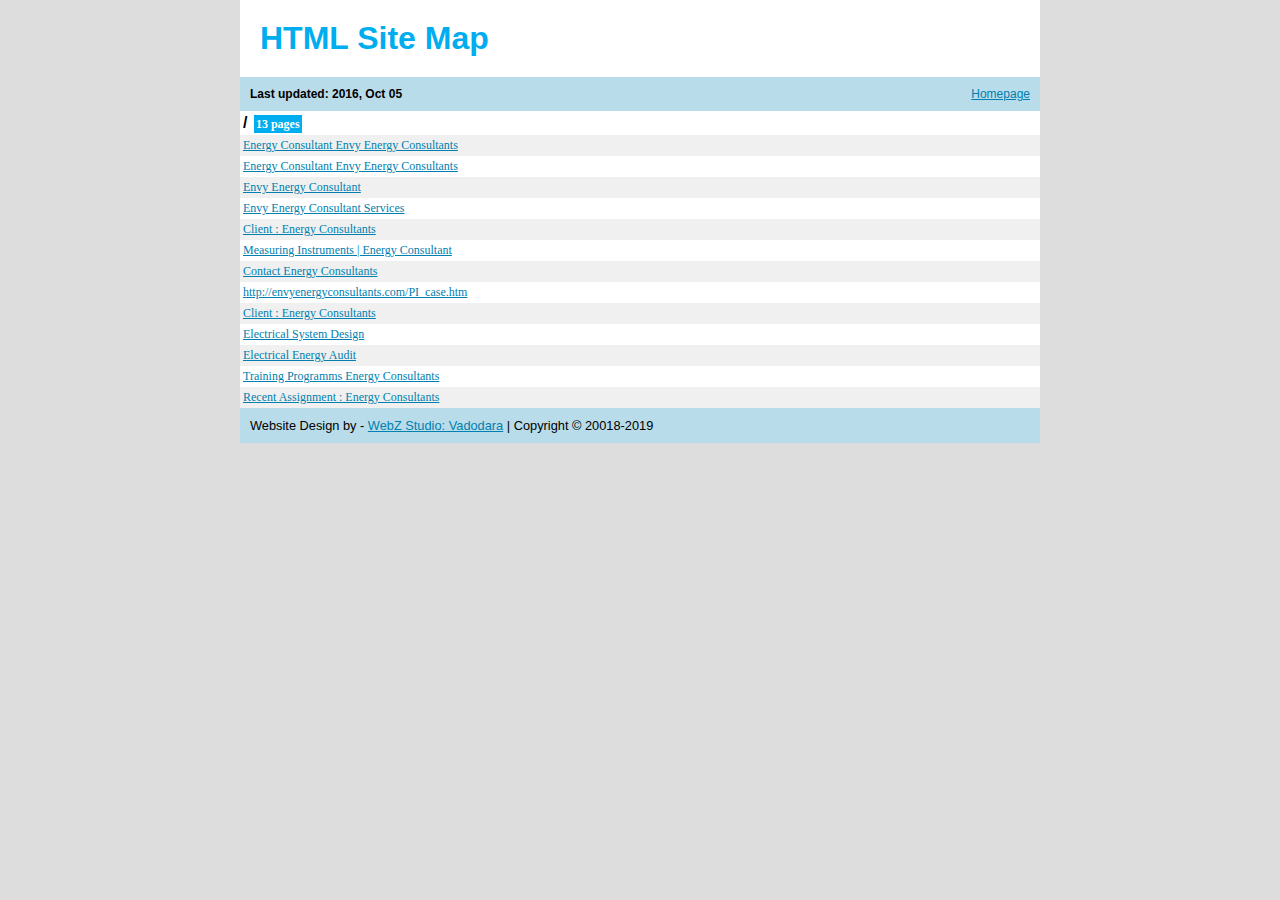
<file: sitemap.html>
<!DOCTYPE html PUBLIC "-//W3C//DTD XHTML 1.0 Transitional//EN" "http://www.w3.org/TR/xhtml1/DTD/xhtml1-transitional.dtd">
<html>
<head>
<title>Site Map  Page 1 - Generated by www.xml-sitemaps.com</title>
<meta http-equiv="Content-type" content="text/html; charset=utf-8" />
<style type="text/css">
body {
background-color: #DDD;
font: normal 80%  "Trebuchet MS", "Helvetica", sans-serif;
margin:0;
text-align:center;
}
#cont{
margin:auto;
width:800px;
text-align:left;
}
a:link,a:visited {
color: #0180AF;
text-decoration: underline;
}
a:hover {
color: #666;
}
h1 {
background-color:#fff;
padding:20px;
color:#00AEEF;
text-align:left;
font-size:32px;
margin:0px;
}
h3 {
font-size:12px;
background-color:#B8DCE9;
margin:0px;
padding:10px;
}
h3 a {
float:right;
font-weight:normal;
display:block;
}
th {
text-align:center;
background-color:#00AEEF;
color:#fff;
padding:4px;
font-weight:normal;
font-size:12px;
}
td {
font-size:12px;
padding:3px;
text-align:left;
}
tr {background: #fff}
tr:nth-child(odd) {background: #f0f0f0}
#footer {
background-color:#B8DCE9;
padding:10px;
}
.pager,.pager a {
background-color:#00AEEF;
color:#fff;
padding:3px;
}
.lhead {
background-color:#fff;
padding:3px;
font-weight:bold;
font-size:16px;
}
.lpart {
background-color:#f0f0f0;
padding:0px;
}
.lpage {
font:normal 12px verdana;
}
.lcount {
background-color:#00AEEF;
color:#fff;
padding:2px;
margin:2px;
font:bold 12px verdana;
}
a.aemphasis {
color:#009;
font-weight:bold;
}
</style>

</head>
<body>
<div id="cont">
<h1>HTML Site Map</h1>
<h3><a href="http://envyenergyconsultants.com">Homepage</a>
Last updated: 2016, Oct 05
</h3>


<table cellpadding="0" cellspacing="0" border="0" width="100%">

<tr valign="top">
<td class="lpart" colspan="100"><div class="lhead">/
<span class="lcount">13 pages</span></div>

<table cellpadding="0" cellspacing="0" border="0" width="100%">

<tr><td class="lpage"><a href="http://envyenergyconsultants.com/" title="Energy Consultant Envy Energy Consultants">Energy Consultant Envy Energy Consultants</a></td></tr>
<tr><td class="lpage"><a href="http://envyenergyconsultants.com/index.htm" title="Energy Consultant Envy Energy Consultants">Energy Consultant Envy Energy Consultants</a></td></tr>
<tr><td class="lpage"><a href="http://envyenergyconsultants.com/about-us.htm" title="Envy Energy Consultant">Envy Energy Consultant</a></td></tr>
<tr><td class="lpage"><a href="http://envyenergyconsultants.com/services.htm" title="Envy Energy Consultant Services">Envy Energy Consultant Services</a></td></tr>
<tr><td class="lpage"><a href="http://envyenergyconsultants.com/clientele.htm" title="Client : Energy Consultants">Client : Energy Consultants</a></td></tr>
<tr><td class="lpage"><a href="http://envyenergyconsultants.com/instruments.htm" title="Measuring Instruments | Energy Consultant">Measuring Instruments | Energy Consultant</a></td></tr>
<tr><td class="lpage"><a href="http://envyenergyconsultants.com/contact.htm" title="Contact Energy Consultants">Contact Energy Consultants</a></td></tr>
<tr><td class="lpage"><a href="http://envyenergyconsultants.com/pI_case.htm" title="http://envyenergyconsultants.com/PI_case.htm">http://envyenergyconsultants.com/PI_case.htm</a></td></tr>
<tr><td class="lpage"><a href="http://envyenergyconsultants.com/clientele.htm" title="Client : Energy Consultants">Client : Energy Consultants</a></td></tr>
<tr><td class="lpage"><a href="http://envyenergyconsultants.com/electrical_System_Design.htm" title="Electrical System Design">Electrical System Design</a></td></tr>
<tr><td class="lpage"><a href="http://envyenergyconsultants.com/electrical_Energy_Audit.htm" title="Electrical Energy Audit">Electrical Energy Audit</a></td></tr>
<tr><td class="lpage"><a href="http://envyenergyconsultants.com/Training_Programms.htm" title="Training Programms Energy Consultants">Training Programms Energy Consultants</a></td></tr>
<tr><td class="lpage"><a href="http://envyenergyconsultants.com/Recent_Assignments.htm" title="Recent Assignment : Energy Consultants">Recent Assignment : Energy Consultants</a></td></tr>
</table>
</td>
</tr>

</table>


<!--
Please note:
You are not allowed to remove the copyright notice below.
Thank you!
www.xml-sitemaps.com
-->
<div id="footer">
Website Design by - <a target="_blank" href="https://www.varraja.com/webz_studio.html">WebZ Studio: Vadodara</a>
|
Copyright &copy; 20018-2019

</div>
</div>
</body>
</html>
</file>
